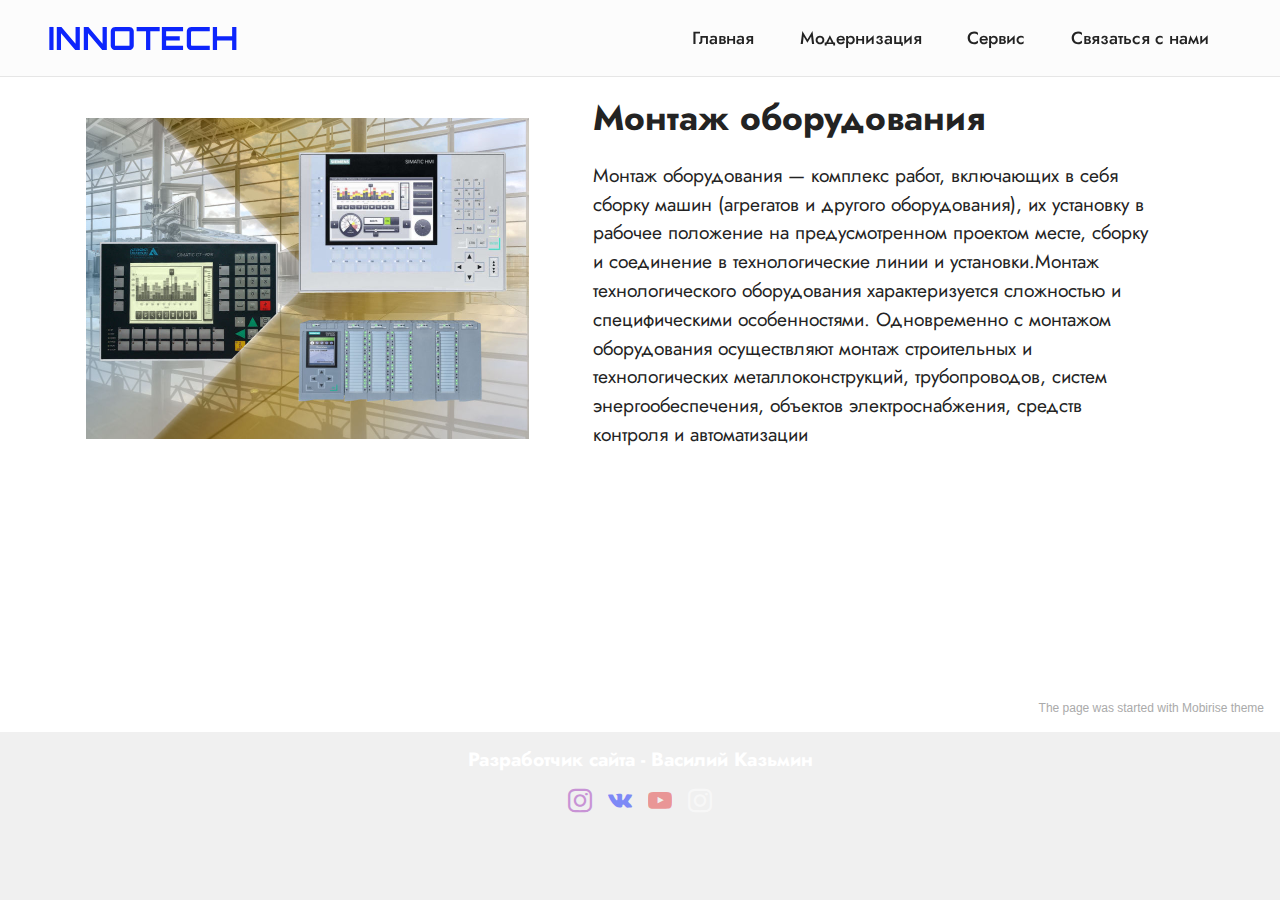
<file: page3.html>
<!DOCTYPE html>
<html  >
<head>
  <!-- Site made with Mobirise Website Builder v5.3.0, https://mobirise.com -->
  <meta charset="UTF-8">
  <meta http-equiv="X-UA-Compatible" content="IE=edge">
  <meta name="generator" content="Mobirise v5.3.0, mobirise.com">
  <meta name="viewport" content="width=device-width, initial-scale=1, minimum-scale=1">
  <link rel="shortcut icon" href="assets/images/mbr-3-121x121.png" type="image/x-icon">
  <meta name="description" content="">
  
  
  <title>Наша работа</title>
  <link rel="stylesheet" href="assets/tether/tether.min.css">
  <link rel="stylesheet" href="assets/bootstrap/css/bootstrap.min.css">
  <link rel="stylesheet" href="assets/bootstrap/css/bootstrap-grid.min.css">
  <link rel="stylesheet" href="assets/bootstrap/css/bootstrap-reboot.min.css">
  <link rel="stylesheet" href="assets/animatecss/animate.css">
  <link rel="stylesheet" href="assets/dropdown/css/style.css">
  <link rel="stylesheet" href="assets/socicon/css/styles.css">
  <link rel="stylesheet" href="assets/theme/css/style.css">
  <link href="assets/fonts/style.css" rel="stylesheet">
  <link rel="preload" as="style" href="assets/mobirise/css/mbr-additional.css"><link rel="stylesheet" href="assets/mobirise/css/mbr-additional.css" type="text/css">
  
  
  
  
</head>
<body>
  
  <section class="menu cid-s48OLK6784" once="menu" id="menu1-1h">
    
    <nav class="navbar navbar-dropdown navbar-fixed-top navbar-expand-lg">
        <div class="container-fluid">
            <div class="navbar-brand">
                
                <span class="navbar-caption-wrap"><a class="navbar-caption text-danger text-primary display-1" href="index.html#top">INNOTECH</a></span>
            </div>
            <button class="navbar-toggler" type="button" data-toggle="collapse" data-target="#navbarSupportedContent" aria-controls="navbarNavAltMarkup" aria-expanded="false" aria-label="Toggle navigation">
                <div class="hamburger">
                    <span></span>
                    <span></span>
                    <span></span>
                    <span></span>
                </div>
            </button>
            <div class="collapse navbar-collapse" id="navbarSupportedContent">
                <ul class="navbar-nav nav-dropdown nav-right" data-app-modern-menu="true"><li class="nav-item"><a class="nav-link link text-black text-primary display-4" href="index.html">Главная</a></li><li class="nav-item"><a class="nav-link link text-black text-primary display-4" href="page2.html">Модернизация</a></li><li class="nav-item"><a class="nav-link link text-black text-primary display-4" href="page1.html">Сервис</a></li>
                    <li class="nav-item"><a class="nav-link link text-black text-primary display-4" href="index.html#form5-1r">Связаться с нами</a></li></ul>
                
                
            </div>
        </div>
    </nav>

</section>

<section class="image1 cid-ssQlQgbQK3" id="image1-2i">
    

    

    <div class="container">
        <div class="row align-items-center">
            <div class="col-12 col-lg-5">
                <div class="image-wrapper">
                    <img src="assets/images/hmi3-886x641.jpg" alt="Mobirise">
                    
                </div>
            </div>
            <div class="col-12 col-lg">
                <div class="text-wrapper">
                    <h3 class="mbr-section-title mbr-fonts-style mb-3 display-5"><strong>Монтаж оборудования</strong></h3>
                    <p class="mbr-text mbr-fonts-style display-7">
                        Монтаж оборудования — комплекс работ, включающих в себя сборку машин (агрегатов и другого оборудования), их установку в рабочее положение на предусмотренном проектом месте, сборку и соединение в технологические линии и установки.Монтаж технологического оборудования характеризуется сложностью и специфическими особенностями. Одновременно с монтажом оборудования осуществляют монтаж строительных и технологических металлоконструкций, трубопроводов, систем энергообеспечения, объектов электроснабжения, средств контроля и автоматизации</p>
                </div>
            </div>
        </div>
    </div>
</section>

<section class="footer3 cid-s48P1Icc8J mbr-reveal" once="footers" id="footer3-1i">

    

    

    <div class="container-fluid">
        <div class="media-container-row align-center mbr-white">
            <div class="row row-links">
                <ul class="foot-menu">
                    
                    
                    
                    
                    
                <li class="foot-menu-item mbr-fonts-style display-7"><strong>Разработчик сайта - Василий Казьмин</strong></li></ul>
            </div>
            <div class="row social-row">
                <div class="social-list align-right pb-2">
                    
                    
                    
                    
                    
                    
                <div class="soc-item">
                        <a href="https://twitter.com/mobirise" target="_blank">
                            <span class="mbr-iconfont mbr-iconfont-social socicon-instagram socicon" style="color: rgb(162, 56, 188); fill: rgb(162, 56, 188);"></span>
                        </a>
                    </div><div class="soc-item">
                        <a href="https://www.facebook.com/pages/Mobirise/1616226671953247" target="_blank">
                            <span class="mbr-iconfont mbr-iconfont-social socicon-vkontakte socicon" style="color: rgb(13, 37, 252); fill: rgb(13, 37, 252);"></span>
                        </a>
                    </div><div class="soc-item">
                        <a href="https://www.youtube.com/c/mobirise" target="_blank">
                            <span class="mbr-iconfont mbr-iconfont-social socicon-youtube socicon" style="color: rgb(228, 63, 63); fill: rgb(228, 63, 63);"></span>
                        </a>
                    </div><div class="soc-item">
                        <a href="https://instagram.com/mobirise" target="_blank">
                            <span class="mbr-iconfont mbr-iconfont-social socicon-instagram socicon"></span>
                        </a>
                    </div></div>
            </div>
            <div class="row row-copirayt">
                <p class="mbr-text mb-0 mbr-fonts-style mbr-white align-center display-7">Россия, 344064, г.Ростов-на-Дону, ул. Вавилова, д. 57/104, офис 7. Тел: +7 928 279-79-52, email: info@innotech.pro | © 2015-2021 ООО "Иннотех". Все права защищены.
                </p>
            </div>
        </div>
    </div>
</section><section style="background-color: #fff; font-family: -apple-system, BlinkMacSystemFont, 'Segoe UI', 'Roboto', 'Helvetica Neue', Arial, sans-serif; color:#aaa; font-size:12px; padding: 0; align-items: center; display: flex;"><a href="https://mobirise.site/l" style="flex: 1 1; height: 3rem; padding-left: 1rem;"></a><p style="flex: 0 0 auto; margin:0; padding-right:1rem;"><a href="https://mobirise.site/r" style="color:#aaa;">The page</a> was started with Mobirise theme</p></section><script src="assets/web/assets/jquery/jquery.min.js"></script>  <script src="assets/popper/popper.min.js"></script>  <script src="assets/tether/tether.min.js"></script>  <script src="assets/bootstrap/js/bootstrap.min.js"></script>  <script src="assets/smoothscroll/smooth-scroll.js"></script>  <script src="assets/viewportchecker/jquery.viewportchecker.js"></script>  <script src="assets/dropdown/js/nav-dropdown.js"></script>  <script src="assets/dropdown/js/navbar-dropdown.js"></script>  <script src="assets/touchswipe/jquery.touch-swipe.min.js"></script>  <script src="assets/theme/js/script.js"></script>  
  
  
  <input name="animation" type="hidden">
  </body>
</html>
</file>
<file: assets/dropdown/css/style.css>
.navbar-dropdown {
  left: 0;
  padding: 0;
  position: absolute;
  right: 0;
  top: 0;
  transition: all 0.45s ease;
  z-index: 1030;
  background: #282828; }
  .navbar-dropdown .navbar-logo {
    margin-right: 0.8rem;
    transition: margin 0.3s ease-in-out;
    vertical-align: middle; }
    .navbar-dropdown .navbar-logo img {
      height: 3.125rem;
      transition: all 0.3s ease-in-out; }
    .navbar-dropdown .navbar-logo.mbr-iconfont {
      font-size: 3.125rem;
      line-height: 3.125rem; }
  .navbar-dropdown .navbar-caption {
    font-weight: 700;
    white-space: normal;
    vertical-align: -4px;
    line-height: 3.125rem !important; }
    .navbar-dropdown .navbar-caption, .navbar-dropdown .navbar-caption:hover {
      color: inherit;
      text-decoration: none; }
  .navbar-dropdown .mbr-iconfont + .navbar-caption {
    vertical-align: -1px; }
  .navbar-dropdown.navbar-fixed-top {
    position: fixed; }
  .navbar-dropdown .navbar-brand span {
    vertical-align: -4px; }
  .navbar-dropdown.bg-color.transparent {
    background: none; }
  .navbar-dropdown.navbar-short .navbar-brand {
    padding: 0.625rem 0; }
    .navbar-dropdown.navbar-short .navbar-brand span {
      vertical-align: -1px; }
  .navbar-dropdown.navbar-short .navbar-caption {
    line-height: 2.375rem !important;
    vertical-align: -2px; }
  .navbar-dropdown.navbar-short .navbar-logo {
    margin-right: 0.5rem; }
    .navbar-dropdown.navbar-short .navbar-logo img {
      height: 2.375rem; }
    .navbar-dropdown.navbar-short .navbar-logo.mbr-iconfont {
      font-size: 2.375rem;
      line-height: 2.375rem; }
  .navbar-dropdown.navbar-short .mbr-table-cell {
    height: 3.625rem; }
  .navbar-dropdown .navbar-close {
    left: 0.6875rem;
    position: fixed;
    top: 0.75rem;
    z-index: 1000; }
  .navbar-dropdown .hamburger-icon {
    content: "";
    display: inline-block;
    vertical-align: middle;
    width: 16px;
    -webkit-box-shadow: 0 -6px 0 1px #282828,0 0 0 1px #282828,0 6px 0 1px #282828;
    -moz-box-shadow: 0 -6px 0 1px #282828,0 0 0 1px #282828,0 6px 0 1px #282828;
    box-shadow: 0 -6px 0 1px #282828,0 0 0 1px #282828,0 6px 0 1px #282828; }

.dropdown-menu .dropdown-toggle[data-toggle="dropdown-submenu"]::after {
  border-bottom: 0.35em solid transparent;
  border-left: 0.35em solid;
  border-right: 0;
  border-top: 0.35em solid transparent;
  margin-left: 0.3rem; }

.dropdown-menu .dropdown-item:focus {
  outline: 0; }

.nav-dropdown {
  font-size: 0.75rem;
  font-weight: 500;
  height: auto !important; }
  .nav-dropdown .nav-btn {
    padding-left: 1rem; }
  .nav-dropdown .link {
    margin: .667em 1.667em;
    font-weight: 500;
    padding: 0;
    transition: color .2s ease-in-out; }
    .nav-dropdown .link.dropdown-toggle {
      margin-right: 2.583em; }
      .nav-dropdown .link.dropdown-toggle::after {
        margin-left: .25rem;
        border-top: 0.35em solid;
        border-right: 0.35em solid transparent;
        border-left: 0.35em solid transparent;
        border-bottom: 0; }
      .nav-dropdown .link.dropdown-toggle[aria-expanded="true"] {
        margin: 0;
        padding: 0.667em 3.263em  0.667em 1.667em; }
  .nav-dropdown .link::after,
  .nav-dropdown .dropdown-item::after {
    color: inherit; }
  .nav-dropdown .btn {
    font-size: 0.75rem;
    font-weight: 700;
    letter-spacing: 0;
    margin-bottom: 0;
    padding-left: 1.25rem;
    padding-right: 1.25rem; }
  .nav-dropdown .dropdown-menu {
    border-radius: 0;
    border: 0;
    left: 0;
    margin: 0;
    padding-bottom: 1.25rem;
    padding-top: 1.25rem;
    position: relative; }
  .nav-dropdown .dropdown-submenu {
    margin-left: 0.125rem;
    top: 0; }
  .nav-dropdown .dropdown-item {
    font-weight: 500;
    line-height: 2;
    padding: 0.3846em 4.615em 0.3846em 1.5385em;
    position: relative;
    transition: color .2s ease-in-out, background-color .2s ease-in-out; }
    .nav-dropdown .dropdown-item::after {
      margin-top: -0.3077em;
      position: absolute;
      right: 1.1538em;
      top: 50%; }
    .nav-dropdown .dropdown-item:focus, .nav-dropdown .dropdown-item:hover {
      background: none; }

@media (max-width: 767px) {
  .nav-dropdown.navbar-toggleable-sm {
    bottom: 0;
    display: none;
    left: 0;
    overflow-x: hidden;
    position: fixed;
    top: 0;
    transform: translateX(-100%);
    -ms-transform: translateX(-100%);
    -webkit-transform: translateX(-100%);
    width: 18.75rem;
    z-index: 999; } }
.nav-dropdown.navbar-toggleable-xl {
  bottom: 0;
  display: none;
  left: 0;
  overflow-x: hidden;
  position: fixed;
  top: 0;
  transform: translateX(-100%);
  -ms-transform: translateX(-100%);
  -webkit-transform: translateX(-100%);
  width: 18.75rem;
  z-index: 999; }

.nav-dropdown-sm {
  display: block !important;
  overflow-x: hidden;
  overflow: auto;
  padding-top: 3.875rem; }
  .nav-dropdown-sm::after {
    content: "";
    display: block;
    height: 3rem;
    width: 100%; }
  .nav-dropdown-sm.collapse.in ~ .navbar-close {
    display: block !important; }
  .nav-dropdown-sm.collapsing, .nav-dropdown-sm.collapse.in {
    transform: translateX(0);
    -ms-transform: translateX(0);
    -webkit-transform: translateX(0);
    transition: all 0.25s ease-out;
    -webkit-transition: all 0.25s ease-out;
    background: #282828; }
  .nav-dropdown-sm.collapsing[aria-expanded="false"] {
    transform: translateX(-100%);
    -ms-transform: translateX(-100%);
    -webkit-transform: translateX(-100%); }
  .nav-dropdown-sm .nav-item {
    display: block;
    margin-left: 0 !important;
    padding-left: 0; }
  .nav-dropdown-sm .link,
  .nav-dropdown-sm .dropdown-item {
    border-top: 1px dotted rgba(255, 255, 255, 0.1);
    font-size: 0.8125rem;
    line-height: 1.6;
    margin: 0 !important;
    padding: 0.875rem 2.4rem 0.875rem 1.5625rem !important;
    position: relative;
    white-space: normal; }
    .nav-dropdown-sm .link:focus, .nav-dropdown-sm .link:hover,
    .nav-dropdown-sm .dropdown-item:focus,
    .nav-dropdown-sm .dropdown-item:hover {
      background: rgba(0, 0, 0, 0.2) !important;
      color: #c0a375; }
  .nav-dropdown-sm .nav-btn {
    position: relative;
    padding: 1.5625rem 1.5625rem 0 1.5625rem; }
    .nav-dropdown-sm .nav-btn::before {
      border-top: 1px dotted rgba(255, 255, 255, 0.1);
      content: "";
      left: 0;
      position: absolute;
      top: 0;
      width: 100%; }
    .nav-dropdown-sm .nav-btn + .nav-btn {
      padding-top: 0.625rem; }
      .nav-dropdown-sm .nav-btn + .nav-btn::before {
        display: none; }
  .nav-dropdown-sm .btn {
    padding: 0.625rem 0; }
  .nav-dropdown-sm .dropdown-toggle[data-toggle="dropdown-submenu"]::after {
    margin-left: .25rem;
    border-top: 0.35em solid;
    border-right: 0.35em solid transparent;
    border-left: 0.35em solid transparent;
    border-bottom: 0; }
  .nav-dropdown-sm .dropdown-toggle[data-toggle="dropdown-submenu"][aria-expanded="true"]::after {
    border-top: 0;
    border-right: 0.35em solid transparent;
    border-left: 0.35em solid transparent;
    border-bottom: 0.35em solid; }
  .nav-dropdown-sm .dropdown-menu {
    margin: 0;
    padding: 0;
    position: relative;
    top: 0;
    left: 0;
    width: 100%;
    border: 0;
    float: none;
    border-radius: 0;
    background: none; }
  .nav-dropdown-sm .dropdown-submenu {
    left: 100%;
    margin-left: 0.125rem;
    margin-top: -1.25rem;
    top: 0; }

.navbar-toggleable-sm .nav-dropdown .dropdown-menu {
  position: absolute; }

.navbar-toggleable-sm .nav-dropdown .dropdown-submenu {
  left: 100%;
  margin-left: 0.125rem;
  margin-top: -1.25rem;
  top: 0; }

.navbar-toggleable-sm.opened .nav-dropdown .dropdown-menu {
  position: relative; }

.navbar-toggleable-sm.opened .nav-dropdown .dropdown-submenu {
  left: 0;
  margin-left: 00rem;
  margin-top: 0rem;
  top: 0; }

.is-builder .nav-dropdown.collapsing {
  transition: none !important; }

/*# sourceMappingURL=style.css.map */
</file>
<file: assets/socicon/css/styles.css>
@charset "UTF-8";

@font-face {
  font-family: 'Socicon';
  src:  url('../fonts/socicon.eot');
  src:  url('../fonts/socicon.eot?#iefix') format('embedded-opentype'),
    url('../fonts/socicon.woff2') format('woff2'),
    url('../fonts/socicon.ttf') format('truetype'),
    url('../fonts/socicon.woff') format('woff'),
    url('../fonts/socicon.svg#socicon') format('svg');
  font-weight: normal;
  font-style: normal;
  font-display: swap;
}

[data-icon]:before {
  font-family: "socicon" !important;
  content: attr(data-icon);
  font-style: normal !important;
  font-weight: normal !important;
  font-variant: normal !important;
  text-transform: none !important;
  speak: none;
  line-height: 1;
  -webkit-font-smoothing: antialiased;
  -moz-osx-font-smoothing: grayscale;
}

[class^="socicon-"], [class*=" socicon-"] {
  /* use !important to prevent issues with browser extensions that change fonts */
  font-family: 'Socicon' !important;
  speak: none;
  font-style: normal;
  font-weight: normal;
  font-variant: normal;
  text-transform: none;
  line-height: 1;

  /* Better Font Rendering =========== */
  -webkit-font-smoothing: antialiased;
  -moz-osx-font-smoothing: grayscale;
}

.socicon-eitaa:before {
  content: "\e97c";
}
.socicon-soroush:before {
  content: "\e97d";
}
.socicon-bale:before {
  content: "\e97e";
}
.socicon-zazzle:before {
  content: "\e97b";
}
.socicon-society6:before {
  content: "\e97a";
}
.socicon-redbubble:before {
  content: "\e979";
}
.socicon-avvo:before {
  content: "\e978";
}
.socicon-stitcher:before {
  content: "\e977";
}
.socicon-googlehangouts:before {
  content: "\e974";
}
.socicon-dlive:before {
  content: "\e975";
}
.socicon-vsco:before {
  content: "\e976";
}
.socicon-flipboard:before {
  content: "\e973";
}
.socicon-ubuntu:before {
  content: "\e958";
}
.socicon-artstation:before {
  content: "\e959";
}
.socicon-invision:before {
  content: "\e95a";
}
.socicon-torial:before {
  content: "\e95b";
}
.socicon-collectorz:before {
  content: "\e95c";
}
.socicon-seenthis:before {
  content: "\e95d";
}
.socicon-googleplaymusic:before {
  content: "\e95e";
}
.socicon-debian:before {
  content: "\e95f";
}
.socicon-filmfreeway:before {
  content: "\e960";
}
.socicon-gnome:before {
  content: "\e961";
}
.socicon-itchio:before {
  content: "\e962";
}
.socicon-jamendo:before {
  content: "\e963";
}
.socicon-mix:before {
  content: "\e964";
}
.socicon-sharepoint:before {
  content: "\e965";
}
.socicon-tinder:before {
  content: "\e966";
}
.socicon-windguru:before {
  content: "\e967";
}
.socicon-cdbaby:before {
  content: "\e968";
}
.socicon-elementaryos:before {
  content: "\e969";
}
.socicon-stage32:before {
  content: "\e96a";
}
.socicon-tiktok:before {
  content: "\e96b";
}
.socicon-gitter:before {
  content: "\e96c";
}
.socicon-letterboxd:before {
  content: "\e96d";
}
.socicon-threema:before {
  content: "\e96e";
}
.socicon-splice:before {
  content: "\e96f";
}
.socicon-metapop:before {
  content: "\e970";
}
.socicon-naver:before {
  content: "\e971";
}
.socicon-remote:before {
  content: "\e972";
}
.socicon-internet:before {
  content: "\e957";
}
.socicon-moddb:before {
  content: "\e94b";
}
.socicon-indiedb:before {
  content: "\e94c";
}
.socicon-traxsource:before {
  content: "\e94d";
}
.socicon-gamefor:before {
  content: "\e94e";
}
.socicon-pixiv:before {
  content: "\e94f";
}
.socicon-myanimelist:before {
  content: "\e950";
}
.socicon-blackberry:before {
  content: "\e951";
}
.socicon-wickr:before {
  content: "\e952";
}
.socicon-spip:before {
  content: "\e953";
}
.socicon-napster:before {
  content: "\e954";
}
.socicon-beatport:before {
  content: "\e955";
}
.socicon-hackerone:before {
  content: "\e956";
}
.socicon-hackernews:before {
  content: "\e946";
}
.socicon-smashwords:before {
  content: "\e947";
}
.socicon-kobo:before {
  content: "\e948";
}
.socicon-bookbub:before {
  content: "\e949";
}
.socicon-mailru:before {
  content: "\e94a";
}
.socicon-gitlab:before {
  content: "\e945";
}
.socicon-instructables:before {
  content: "\e944";
}
.socicon-portfolio:before {
  content: "\e943";
}
.socicon-codered:before {
  content: "\e940";
}
.socicon-origin:before {
  content: "\e941";
}
.socicon-nextdoor:before {
  content: "\e942";
}
.socicon-udemy:before {
  content: "\e93f";
}
.socicon-livemaster:before {
  content: "\e93e";
}
.socicon-crunchbase:before {
  content: "\e93b";
}
.socicon-homefy:before {
  content: "\e93c";
}
.socicon-calendly:before {
  content: "\e93d";
}
.socicon-realtor:before {
  content: "\e90f";
}
.socicon-tidal:before {
  content: "\e910";
}
.socicon-qobuz:before {
  content: "\e911";
}
.socicon-natgeo:before {
  content: "\e912";
}
.socicon-mastodon:before {
  content: "\e913";
}
.socicon-unsplash:before {
  content: "\e914";
}
.socicon-homeadvisor:before {
  content: "\e915";
}
.socicon-angieslist:before {
  content: "\e916";
}
.socicon-codepen:before {
  content: "\e917";
}
.socicon-slack:before {
  content: "\e918";
}
.socicon-openaigym:before {
  content: "\e919";
}
.socicon-logmein:before {
  content: "\e91a";
}
.socicon-fiverr:before {
  content: "\e91b";
}
.socicon-gotomeeting:before {
  content: "\e91c";
}
.socicon-aliexpress:before {
  content: "\e91d";
}
.socicon-guru:before {
  content: "\e91e";
}
.socicon-appstore:before {
  content: "\e91f";
}
.socicon-homes:before {
  content: "\e920";
}
.socicon-zoom:before {
  content: "\e921";
}
.socicon-alibaba:before {
  content: "\e922";
}
.socicon-craigslist:before {
  content: "\e923";
}
.socicon-wix:before {
  content: "\e924";
}
.socicon-redfin:before {
  content: "\e925";
}
.socicon-googlecalendar:before {
  content: "\e926";
}
.socicon-shopify:before {
  content: "\e927";
}
.socicon-freelancer:before {
  content: "\e928";
}
.socicon-seedrs:before {
  content: "\e929";
}
.socicon-bing:before {
  content: "\e92a";
}
.socicon-doodle:before {
  content: "\e92b";
}
.socicon-bonanza:before {
  content: "\e92c";
}
.socicon-squarespace:before {
  content: "\e92d";
}
.socicon-toptal:before {
  content: "\e92e";
}
.socicon-gust:before {
  content: "\e92f";
}
.socicon-ask:before {
  content: "\e930";
}
.socicon-trulia:before {
  content: "\e931";
}
.socicon-loomly:before {
  content: "\e932";
}
.socicon-ghost:before {
  content: "\e933";
}
.socicon-upwork:before {
  content: "\e934";
}
.socicon-fundable:before {
  content: "\e935";
}
.socicon-booking:before {
  content: "\e936";
}
.socicon-googlemaps:before {
  content: "\e937";
}
.socicon-zillow:before {
  content: "\e938";
}
.socicon-niconico:before {
  content: "\e939";
}
.socicon-toneden:before {
  content: "\e93a";
}
.socicon-augment:before {
  content: "\e908";
}
.socicon-bitbucket:before {
  content: "\e909";
}
.socicon-fyuse:before {
  content: "\e90a";
}
.socicon-yt-gaming:before {
  content: "\e90b";
}
.socicon-sketchfab:before {
  content: "\e90c";
}
.socicon-mobcrush:before {
  content: "\e90d";
}
.socicon-microsoft:before {
  content: "\e90e";
}
.socicon-pandora:before {
  content: "\e907";
}
.socicon-messenger:before {
  content: "\e906";
}
.socicon-gamewisp:before {
  content: "\e905";
}
.socicon-bloglovin:before {
  content: "\e904";
}
.socicon-tunein:before {
  content: "\e903";
}
.socicon-gamejolt:before {
  content: "\e901";
}
.socicon-trello:before {
  content: "\e902";
}
.socicon-spreadshirt:before {
  content: "\e900";
}
.socicon-500px:before {
  content: "\e000";
}
.socicon-8tracks:before {
  content: "\e001";
}
.socicon-airbnb:before {
  content: "\e002";
}
.socicon-alliance:before {
  content: "\e003";
}
.socicon-amazon:before {
  content: "\e004";
}
.socicon-amplement:before {
  content: "\e005";
}
.socicon-android:before {
  content: "\e006";
}
.socicon-angellist:before {
  content: "\e007";
}
.socicon-apple:before {
  content: "\e008";
}
.socicon-appnet:before {
  content: "\e009";
}
.socicon-baidu:before {
  content: "\e00a";
}
.socicon-bandcamp:before {
  content: "\e00b";
}
.socicon-battlenet:before {
  content: "\e00c";
}
.socicon-mixer:before {
  content: "\e00d";
}
.socicon-bebee:before {
  content: "\e00e";
}
.socicon-bebo:before {
  content: "\e00f";
}
.socicon-behance:before {
  content: "\e010";
}
.socicon-blizzard:before {
  content: "\e011";
}
.socicon-blogger:before {
  content: "\e012";
}
.socicon-buffer:before {
  content: "\e013";
}
.socicon-chrome:before {
  content: "\e014";
}
.socicon-coderwall:before {
  content: "\e015";
}
.socicon-curse:before {
  content: "\e016";
}
.socicon-dailymotion:before {
  content: "\e017";
}
.socicon-deezer:before {
  content: "\e018";
}
.socicon-delicious:before {
  content: "\e019";
}
.socicon-deviantart:before {
  content: "\e01a";
}
.socicon-diablo:before {
  content: "\e01b";
}
.socicon-digg:before {
  content: "\e01c";
}
.socicon-discord:before {
  content: "\e01d";
}
.socicon-disqus:before {
  content: "\e01e";
}
.socicon-douban:before {
  content: "\e01f";
}
.socicon-draugiem:before {
  content: "\e020";
}
.socicon-dribbble:before {
  content: "\e021";
}
.socicon-drupal:before {
  content: "\e022";
}
.socicon-ebay:before {
  content: "\e023";
}
.socicon-ello:before {
  content: "\e024";
}
.socicon-endomodo:before {
  content: "\e025";
}
.socicon-envato:before {
  content: "\e026";
}
.socicon-etsy:before {
  content: "\e027";
}
.socicon-facebook:before {
  content: "\e028";
}
.socicon-feedburner:before {
  content: "\e029";
}
.socicon-filmweb:before {
  content: "\e02a";
}
.socicon-firefox:before {
  content: "\e02b";
}
.socicon-flattr:before {
  content: "\e02c";
}
.socicon-flickr:before {
  content: "\e02d";
}
.socicon-formulr:before {
  content: "\e02e";
}
.socicon-forrst:before {
  content: "\e02f";
}
.socicon-foursquare:before {
  content: "\e030";
}
.socicon-friendfeed:before {
  content: "\e031";
}
.socicon-github:before {
  content: "\e032";
}
.socicon-goodreads:before {
  content: "\e033";
}
.socicon-google:before {
  content: "\e034";
}
.socicon-googlescholar:before {
  content: "\e035";
}
.socicon-googlegroups:before {
  content: "\e036";
}
.socicon-googlephotos:before {
  content: "\e037";
}
.socicon-googleplus:before {
  content: "\e038";
}
.socicon-grooveshark:before {
  content: "\e039";
}
.socicon-hackerrank:before {
  content: "\e03a";
}
.socicon-hearthstone:before {
  content: "\e03b";
}
.socicon-hellocoton:before {
  content: "\e03c";
}
.socicon-heroes:before {
  content: "\e03d";
}
.socicon-smashcast:before {
  content: "\e03e";
}
.socicon-horde:before {
  content: "\e03f";
}
.socicon-houzz:before {
  content: "\e040";
}
.socicon-icq:before {
  content: "\e041";
}
.socicon-identica:before {
  content: "\e042";
}
.socicon-imdb:before {
  content: "\e043";
}
.socicon-instagram:before {
  content: "\e044";
}
.socicon-issuu:before {
  content: "\e045";
}
.socicon-istock:before {
  content: "\e046";
}
.socicon-itunes:before {
  content: "\e047";
}
.socicon-keybase:before {
  content: "\e048";
}
.socicon-lanyrd:before {
  content: "\e049";
}
.socicon-lastfm:before {
  content: "\e04a";
}
.socicon-line:before {
  content: "\e04b";
}
.socicon-linkedin:before {
  content: "\e04c";
}
.socicon-livejournal:before {
  content: "\e04d";
}
.socicon-lyft:before {
  content: "\e04e";
}
.socicon-macos:before {
  content: "\e04f";
}
.socicon-mail:before {
  content: "\e050";
}
.socicon-medium:before {
  content: "\e051";
}
.socicon-meetup:before {
  content: "\e052";
}
.socicon-mixcloud:before {
  content: "\e053";
}
.socicon-modelmayhem:before {
  content: "\e054";
}
.socicon-mumble:before {
  content: "\e055";
}
.socicon-myspace:before {
  content: "\e056";
}
.socicon-newsvine:before {
  content: "\e057";
}
.socicon-nintendo:before {
  content: "\e058";
}
.socicon-npm:before {
  content: "\e059";
}
.socicon-odnoklassniki:before {
  content: "\e05a";
}
.socicon-openid:before {
  content: "\e05b";
}
.socicon-opera:before {
  content: "\e05c";
}
.socicon-outlook:before {
  content: "\e05d";
}
.socicon-overwatch:before {
  content: "\e05e";
}
.socicon-patreon:before {
  content: "\e05f";
}
.socicon-paypal:before {
  content: "\e060";
}
.socicon-periscope:before {
  content: "\e061";
}
.socicon-persona:before {
  content: "\e062";
}
.socicon-pinterest:before {
  content: "\e063";
}
.socicon-play:before {
  content: "\e064";
}
.socicon-player:before {
  content: "\e065";
}
.socicon-playstation:before {
  content: "\e066";
}
.socicon-pocket:before {
  content: "\e067";
}
.socicon-qq:before {
  content: "\e068";
}
.socicon-quora:before {
  content: "\e069";
}
.socicon-raidcall:before {
  content: "\e06a";
}
.socicon-ravelry:before {
  content: "\e06b";
}
.socicon-reddit:before {
  content: "\e06c";
}
.socicon-renren:before {
  content: "\e06d";
}
.socicon-researchgate:before {
  content: "\e06e";
}
.socicon-residentadvisor:before {
  content: "\e06f";
}
.socicon-reverbnation:before {
  content: "\e070";
}
.socicon-rss:before {
  content: "\e071";
}
.socicon-sharethis:before {
  content: "\e072";
}
.socicon-skype:before {
  content: "\e073";
}
.socicon-slideshare:before {
  content: "\e074";
}
.socicon-smugmug:before {
  content: "\e075";
}
.socicon-snapchat:before {
  content: "\e076";
}
.socicon-songkick:before {
  content: "\e077";
}
.socicon-soundcloud:before {
  content: "\e078";
}
.socicon-spotify:before {
  content: "\e079";
}
.socicon-stackexchange:before {
  content: "\e07a";
}
.socicon-stackoverflow:before {
  content: "\e07b";
}
.socicon-starcraft:before {
  content: "\e07c";
}
.socicon-stayfriends:before {
  content: "\e07d";
}
.socicon-steam:before {
  content: "\e07e";
}
.socicon-storehouse:before {
  content: "\e07f";
}
.socicon-strava:before {
  content: "\e080";
}
.socicon-streamjar:before {
  content: "\e081";
}
.socicon-stumbleupon:before {
  content: "\e082";
}
.socicon-swarm:before {
  content: "\e083";
}
.socicon-teamspeak:before {
  content: "\e084";
}
.socicon-teamviewer:before {
  content: "\e085";
}
.socicon-technorati:before {
  content: "\e086";
}
.socicon-telegram:before {
  content: "\e087";
}
.socicon-tripadvisor:before {
  content: "\e088";
}
.socicon-tripit:before {
  content: "\e089";
}
.socicon-triplej:before {
  content: "\e08a";
}
.socicon-tumblr:before {
  content: "\e08b";
}
.socicon-twitch:before {
  content: "\e08c";
}
.socicon-twitter:before {
  content: "\e08d";
}
.socicon-uber:before {
  content: "\e08e";
}
.socicon-ventrilo:before {
  content: "\e08f";
}
.socicon-viadeo:before {
  content: "\e090";
}
.socicon-viber:before {
  content: "\e091";
}
.socicon-viewbug:before {
  content: "\e092";
}
.socicon-vimeo:before {
  content: "\e093";
}
.socicon-vine:before {
  content: "\e094";
}
.socicon-vkontakte:before {
  content: "\e095";
}
.socicon-warcraft:before {
  content: "\e096";
}
.socicon-wechat:before {
  content: "\e097";
}
.socicon-weibo:before {
  content: "\e098";
}
.socicon-whatsapp:before {
  content: "\e099";
}
.socicon-wikipedia:before {
  content: "\e09a";
}
.socicon-windows:before {
  content: "\e09b";
}
.socicon-wordpress:before {
  content: "\e09c";
}
.socicon-wykop:before {
  content: "\e09d";
}
.socicon-xbox:before {
  content: "\e09e";
}
.socicon-xing:before {
  content: "\e09f";
}
.socicon-yahoo:before {
  content: "\e0a0";
}
.socicon-yammer:before {
  content: "\e0a1";
}
.socicon-yandex:before {
  content: "\e0a2";
}
.socicon-yelp:before {
  content: "\e0a3";
}
.socicon-younow:before {
  content: "\e0a4";
}
.socicon-youtube:before {
  content: "\e0a5";
}
.socicon-zapier:before {
  content: "\e0a6";
}
.socicon-zerply:before {
  content: "\e0a7";
}
.socicon-zomato:before {
  content: "\e0a8";
}
.socicon-zynga:before {
  content: "\e0a9";
}
</file>
<file: assets/theme/css/style.css>
@charset "UTF-8";
section {
  background-color: #ffffff;
}

body {
  font-style: normal;
  line-height: 1.5;
  font-weight: 400;
  color: #232323;
  position: relative;
}

section,
.container,
.container-fluid {
  position: relative;
  word-wrap: break-word;
}

a.mbr-iconfont:hover {
  text-decoration: none;
}

.article .lead p,
.article .lead ul,
.article .lead ol,
.article .lead pre,
.article .lead blockquote {
  margin-bottom: 0;
}

a {
  font-style: normal;
  font-weight: 400;
  cursor: pointer;
}
a, a:hover {
  text-decoration: none;
}

.mbr-section-title {
  font-style: normal;
  line-height: 1.3;
}

.mbr-section-subtitle {
  line-height: 1.3;
}

.mbr-text {
  font-style: normal;
  line-height: 1.7;
}

h1,
h2,
h3,
h4,
h5,
h6,
.display-1,
.display-2,
.display-4,
.display-5,
.display-7,
span,
p,
a {
  line-height: 1;
  word-break: break-word;
  word-wrap: break-word;
  font-weight: 400;
}

b,
strong {
  font-weight: bold;
}

input:-webkit-autofill, input:-webkit-autofill:hover, input:-webkit-autofill:focus, input:-webkit-autofill:active {
  transition-delay: 9999s;
  -webkit-transition-property: background-color, color;
  transition-property: background-color, color;
}

textarea[type=hidden] {
  display: none;
}

section {
  background-position: 50% 50%;
  background-repeat: no-repeat;
  background-size: cover;
}
section .mbr-background-video,
section .mbr-background-video-preview {
  position: absolute;
  bottom: 0;
  left: 0;
  right: 0;
  top: 0;
}

.hidden {
  visibility: hidden;
}

.mbr-z-index20 {
  z-index: 20;
}

/*! Base colors */
.mbr-white {
  color: #ffffff;
}

.mbr-black {
  color: #111111;
}

.mbr-bg-white {
  background-color: #ffffff;
}

.mbr-bg-black {
  background-color: #000000;
}

/*! Text-aligns */
.align-left {
  text-align: left;
}

.align-center {
  text-align: center;
}

.align-right {
  text-align: right;
}

/*! Font-weight  */
.mbr-light {
  font-weight: 300;
}

.mbr-regular {
  font-weight: 400;
}

.mbr-semibold {
  font-weight: 500;
}

.mbr-bold {
  font-weight: 700;
}

/*! Media  */
.media-content {
  flex-basis: 100%;
}

.media-container-row {
  display: flex;
  flex-direction: row;
  flex-wrap: wrap;
  justify-content: center;
  align-content: center;
  align-items: start;
}
.media-container-row .media-size-item {
  width: 400px;
}

.media-container-column {
  display: flex;
  flex-direction: column;
  flex-wrap: wrap;
  justify-content: center;
  align-content: center;
  align-items: stretch;
}
.media-container-column > * {
  width: 100%;
}

@media (min-width: 992px) {
  .media-container-row {
    flex-wrap: nowrap;
  }
}
figure {
  margin-bottom: 0;
  overflow: hidden;
}

figure[mbr-media-size] {
  transition: width 0.1s;
}

img,
iframe {
  display: block;
  width: 100%;
}

.card {
  background-color: transparent;
  border: none;
}

.card-box {
  width: 100%;
}

.card-img {
  text-align: center;
  flex-shrink: 0;
  -webkit-flex-shrink: 0;
}

.media {
  max-width: 100%;
  margin: 0 auto;
}

.mbr-figure {
  align-self: center;
}

.media-container > div {
  max-width: 100%;
}

.mbr-figure img,
.card-img img {
  width: 100%;
}

@media (max-width: 991px) {
  .media-size-item {
    width: auto !important;
  }

  .media {
    width: auto;
  }

  .mbr-figure {
    width: 100% !important;
  }
}
/*! Buttons */
.mbr-section-btn {
  margin-left: -0.6rem;
  margin-right: -0.6rem;
  font-size: 0;
}

.btn {
  font-weight: 600;
  border-width: 1px;
  font-style: normal;
  margin: 0.6rem 0.6rem;
  white-space: normal;
  transition: all 0.2s ease-in-out;
  display: inline-flex;
  align-items: center;
  justify-content: center;
  word-break: break-word;
}

.btn-sm {
  font-weight: 600;
  letter-spacing: 0px;
  transition: all 0.3s ease-in-out;
}

.btn-md {
  font-weight: 600;
  letter-spacing: 0px;
  transition: all 0.3s ease-in-out;
}

.btn-lg {
  font-weight: 600;
  letter-spacing: 0px;
  transition: all 0.3s ease-in-out;
}

.btn-form {
  margin: 0;
}
.btn-form:hover {
  cursor: pointer;
}

nav .mbr-section-btn {
  margin-left: 0rem;
  margin-right: 0rem;
}

/*! Btn icon margin */
.btn .mbr-iconfont,
.btn.btn-sm .mbr-iconfont {
  order: 1;
  cursor: pointer;
  margin-left: 0.5rem;
  vertical-align: sub;
}

.btn.btn-md .mbr-iconfont,
.btn.btn-md .mbr-iconfont {
  margin-left: 0.8rem;
}

.mbr-regular {
  font-weight: 400;
}

.mbr-semibold {
  font-weight: 500;
}

.mbr-bold {
  font-weight: 700;
}

[type=submit] {
  -webkit-appearance: none;
}

/*! Full-screen */
.mbr-fullscreen .mbr-overlay {
  min-height: 100vh;
}

.mbr-fullscreen {
  display: flex;
  display: -moz-flex;
  display: -ms-flex;
  display: -o-flex;
  align-items: center;
  min-height: 100vh;
  padding-top: 3rem;
  padding-bottom: 3rem;
}

/*! Map */
.map {
  height: 25rem;
  position: relative;
}
.map iframe {
  width: 100%;
  height: 100%;
}

/*! Scroll to top arrow */
.mbr-arrow-up {
  bottom: 25px;
  right: 90px;
  position: fixed;
  text-align: right;
  z-index: 5000;
  color: #ffffff;
  font-size: 22px;
}

.mbr-arrow-up a {
  background: rgba(0, 0, 0, 0.2);
  border-radius: 50%;
  color: #fff;
  display: inline-block;
  height: 60px;
  width: 60px;
  border: 2px solid #fff;
  outline-style: none !important;
  position: relative;
  text-decoration: none;
  transition: all 0.3s ease-in-out;
  cursor: pointer;
  text-align: center;
}
.mbr-arrow-up a:hover {
  background-color: rgba(0, 0, 0, 0.4);
}
.mbr-arrow-up a i {
  line-height: 60px;
}

.mbr-arrow-up-icon {
  display: block;
  color: #fff;
}

.mbr-arrow-up-icon::before {
  content: "›";
  display: inline-block;
  font-family: serif;
  font-size: 22px;
  line-height: 1;
  font-style: normal;
  position: relative;
  top: 6px;
  left: -4px;
  transform: rotate(-90deg);
}

/*! Arrow Down */
.mbr-arrow {
  position: absolute;
  bottom: 45px;
  left: 50%;
  width: 60px;
  height: 60px;
  cursor: pointer;
  background-color: rgba(80, 80, 80, 0.5);
  border-radius: 50%;
  transform: translateX(-50%);
}
@media (max-width: 767px) {
  .mbr-arrow {
    display: none;
  }
}
.mbr-arrow > a {
  display: inline-block;
  text-decoration: none;
  outline-style: none;
  -webkit-animation: arrowdown 1.7s ease-in-out infinite;
          animation: arrowdown 1.7s ease-in-out infinite;
  color: #ffffff;
}
.mbr-arrow > a > i {
  position: absolute;
  top: -2px;
  left: 15px;
  font-size: 2rem;
}

#scrollToTop a i::before {
  content: "";
  position: absolute;
  display: block;
  border-bottom: 2.5px solid #fff;
  border-left: 2.5px solid #fff;
  width: 27.8%;
  height: 27.8%;
  left: 50%;
  top: 51%;
  transform: translateY(-30%) translateX(-50%) rotate(135deg);
}

@keyframes arrowdown {
  0% {
    transform: translateY(0px);
  }
  50% {
    transform: translateY(-5px);
  }
  100% {
    transform: translateY(0px);
  }
}
@-webkit-keyframes arrowdown {
  0% {
    transform: translateY(0px);
  }
  50% {
    transform: translateY(-5px);
  }
  100% {
    transform: translateY(0px);
  }
}
@media (max-width: 500px) {
  .mbr-arrow-up {
    left: 0;
    right: 0;
    text-align: center;
  }
}
/*Gradients animation*/
@keyframes gradient-animation {
  from {
    background-position: 0% 100%;
    -webkit-animation-timing-function: ease-in-out;
            animation-timing-function: ease-in-out;
  }
  to {
    background-position: 100% 0%;
    -webkit-animation-timing-function: ease-in-out;
            animation-timing-function: ease-in-out;
  }
}
@-webkit-keyframes gradient-animation {
  from {
    background-position: 0% 100%;
    -webkit-animation-timing-function: ease-in-out;
            animation-timing-function: ease-in-out;
  }
  to {
    background-position: 100% 0%;
    -webkit-animation-timing-function: ease-in-out;
            animation-timing-function: ease-in-out;
  }
}
.bg-gradient {
  background-size: 200% 200%;
  animation: gradient-animation 5s infinite alternate;
  -webkit-animation: gradient-animation 5s infinite alternate;
}

.menu .navbar-brand {
  display: -webkit-flex;
}
.menu .navbar-brand span {
  display: flex;
  display: -webkit-flex;
}
.menu .navbar-brand .navbar-caption-wrap {
  display: -webkit-flex;
}
.menu .navbar-brand .navbar-logo img {
  display: -webkit-flex;
  width: auto;
}
@media (min-width: 768px) and (max-width: 991px) {
  .menu .navbar-toggleable-sm .navbar-nav {
    display: -ms-flexbox;
  }
}
@media (max-width: 991px) {
  .menu .navbar-collapse {
    max-height: 93.5vh;
  }
  .menu .navbar-collapse.show {
    overflow: auto;
  }
}
@media (min-width: 992px) {
  .menu .navbar-nav.nav-dropdown {
    display: -webkit-flex;
  }
  .menu .navbar-toggleable-sm .navbar-collapse {
    display: -webkit-flex !important;
  }
  .menu .collapsed .navbar-collapse {
    max-height: 93.5vh;
  }
  .menu .collapsed .navbar-collapse.show {
    overflow: auto;
  }
}
@media (max-width: 767px) {
  .menu .navbar-collapse {
    max-height: 80vh;
  }
}

.nav-link .mbr-iconfont {
  margin-right: 0.5rem;
}

.navbar {
  display: -webkit-flex;
  -webkit-flex-wrap: wrap;
  -webkit-align-items: center;
  -webkit-justify-content: space-between;
}

.navbar-collapse {
  -webkit-flex-basis: 100%;
  -webkit-flex-grow: 1;
  -webkit-align-items: center;
}

.nav-dropdown .link {
  padding: 0.667em 1.667em !important;
  margin: 0 !important;
}

.nav {
  display: -webkit-flex;
  -webkit-flex-wrap: wrap;
}

.row {
  display: -webkit-flex;
  -webkit-flex-wrap: wrap;
}

.justify-content-center {
  -webkit-justify-content: center;
}

.form-inline {
  display: -webkit-flex;
}

.card-wrapper {
  -webkit-flex: 1;
}

.carousel-control {
  z-index: 10;
  display: -webkit-flex;
}

.carousel-controls {
  display: -webkit-flex;
}

.media {
  display: -webkit-flex;
}

.form-group:focus {
  outline: none;
}

.jq-selectbox__select {
  padding: 7px 0;
  position: relative;
}

.jq-selectbox__dropdown {
  overflow: hidden;
  border-radius: 10px;
  position: absolute;
  top: 100%;
  left: 0 !important;
  width: 100% !important;
}

.jq-selectbox__trigger-arrow {
  right: 0;
  transform: translateY(-50%);
}

.jq-selectbox li {
  padding: 1.07em 0.5em;
}

input[type=range] {
  padding-left: 0 !important;
  padding-right: 0 !important;
}

.modal-dialog,
.modal-content {
  height: 100%;
}

.modal-dialog .carousel-inner {
  height: calc(100vh - 1.75rem);
}
@media (max-width: 575px) {
  .modal-dialog .carousel-inner {
    height: calc(100vh - 1rem);
  }
}

.carousel-item {
  text-align: center;
}

.carousel-item img {
  margin: auto;
}

.navbar-toggler {
  align-self: flex-start;
  padding: 0.25rem 0.75rem;
  font-size: 1.25rem;
  line-height: 1;
  background: transparent;
  border: 1px solid transparent;
  border-radius: 0.25rem;
}

.navbar-toggler:focus,
.navbar-toggler:hover {
  text-decoration: none;
}

.navbar-toggler-icon {
  display: inline-block;
  width: 1.5em;
  height: 1.5em;
  vertical-align: middle;
  content: "";
  background: no-repeat center center;
  background-size: 100% 100%;
}

.navbar-toggler-left {
  position: absolute;
  left: 1rem;
}

.navbar-toggler-right {
  position: absolute;
  right: 1rem;
}

.card-img {
  width: auto;
}

.menu .navbar.collapsed:not(.beta-menu) {
  flex-direction: column;
}

.carousel-item.active,
.carousel-item-next,
.carousel-item-prev {
  display: flex;
}

.note-air-layout .dropup .dropdown-menu,
.note-air-layout .navbar-fixed-bottom .dropdown .dropdown-menu {
  bottom: initial !important;
}

html,
body {
  height: auto;
  min-height: 100vh;
}

.dropup .dropdown-toggle::after {
  display: none;
}

.form-asterisk {
  font-family: initial;
  position: absolute;
  top: -2px;
  font-weight: normal;
}

.form-control-label {
  position: relative;
  cursor: pointer;
  margin-bottom: 0.357em;
  padding: 0;
}

.alert {
  color: #ffffff;
  border-radius: 0;
  border: 0;
  font-size: 1.1rem;
  line-height: 1.5;
  margin-bottom: 1.875rem;
  padding: 1.25rem;
  position: relative;
  text-align: center;
}
.alert.alert-form::after {
  background-color: inherit;
  bottom: -7px;
  content: "";
  display: block;
  height: 14px;
  left: 50%;
  margin-left: -7px;
  position: absolute;
  transform: rotate(45deg);
  width: 14px;
}

.form-control {
  background-color: #ffffff;
  background-clip: border-box;
  color: #232323;
  line-height: 1rem !important;
  height: auto;
  padding: 0.6rem 1.2rem;
  transition: border-color 0.25s ease 0s;
  border: 1px solid transparent !important;
  border-radius: 4px;
  box-shadow: rgba(0, 0, 0, 0.07) 0px 1px 1px 0px, rgba(0, 0, 0, 0.07) 0px 1px 3px 0px, rgba(0, 0, 0, 0.03) 0px 0px 0px 1px;
}
.form-active .form-control:invalid {
  border-color: red;
}

form .row {
  margin-left: -0.6rem;
  margin-right: -0.6rem;
}
form .row [class*=col] {
  padding-left: 0.6rem;
  padding-right: 0.6rem;
}

form .mbr-section-btn {
  margin: 0;
  padding-left: 0.6rem;
  padding-right: 0.6rem;
}

form .btn {
  display: flex;
  padding: 0.6rem 1.2rem;
  margin: 0;
}

form .form-check-input {
  margin-top: 0.5;
}

textarea.form-control {
  line-height: 1.5rem !important;
}

.form-group {
  margin-bottom: 1.2rem;
}

.form-control,
form .btn {
  min-height: 48px;
}

.gdpr-block label span.textGDPR input[name=gdpr] {
  top: 7px;
}

.form-control:focus {
  box-shadow: none;
}

:focus {
  outline: none;
}

.mbr-overlay {
  background-color: #000;
  bottom: 0;
  left: 0;
  opacity: 0.5;
  position: absolute;
  right: 0;
  top: 0;
  z-index: 0;
  pointer-events: none;
}

blockquote {
  font-style: italic;
  padding: 3rem;
  font-size: 1.09rem;
  position: relative;
  border-left: 3px solid;
}

ul,
ol,
pre,
blockquote {
  margin-bottom: 2.3125rem;
}

.mt-4 {
  margin-top: 2rem !important;
}

.mb-4 {
  margin-bottom: 2rem !important;
}

@media (min-width: 992px) {
  .container {
    padding-left: 16px;
    padding-right: 16px;
  }

  .row {
    margin-left: -16px;
    margin-right: -16px;
  }
  .row > [class*=col] {
    padding-left: 16px;
    padding-right: 16px;
  }
}
@media (min-width: 768px) {
  .container-fluid {
    padding-left: 32px;
    padding-right: 32px;
  }
}
@media (min-width: 768px) and (max-width: 991px) {
  .mbr-container {
    padding-left: 32px;
    padding-right: 32px;
  }
}
@media (max-width: 767px) {
  .mbr-container {
    padding-left: 16px;
    padding-right: 16px;
  }
}
.card-wrapper,
.item-wrapper {
  overflow: hidden;
}

.app-video-wrapper > img {
  opacity: 1;
}.engine {
	position: absolute;
	text-indent: -2400px;
	text-align: center;
	padding: 0;
	top: 0;
	left: -2400px;
}
</file>
<file: assets/fonts/style.css>
@font-face {
   font-family: 'Square 721';
   font-display: swap;
   src: url('Square 721/font.ttf');
}
</file>
<file: assets/mobirise/css/mbr-additional.css>
@import url(https://fonts.googleapis.com/css?family=Orbitron:400,500,600,700,800,900&display=swap);
@import url(https://fonts.googleapis.com/css?family=Jost:100,200,300,400,500,600,700,800,900,100i,200i,300i,400i,500i,600i,700i,800i,900i&display=swap);




.btn {
  border-width: 2px;
}
body {
  font-family: Jost;
}
.display-1 {
  font-family: 'Orbitron', sans-serif;
  font-size: 2rem;
  line-height: 1.1;
}
.display-1 > .mbr-iconfont {
  font-size: 2.5rem;
}
.display-2 {
  font-family: 'Square 721';
  font-size: 2rem;
  line-height: 1.1;
}
.display-2 > .mbr-iconfont {
  font-size: 2.5rem;
}
.display-4 {
  font-family: 'Jost', sans-serif;
  font-size: 1.1rem;
  line-height: 1.5;
}
.display-4 > .mbr-iconfont {
  font-size: 1.375rem;
}
.display-5 {
  font-family: 'Jost', sans-serif;
  font-size: 2.2rem;
  line-height: 1.5;
}
.display-5 > .mbr-iconfont {
  font-size: 2.75rem;
}
.display-7 {
  font-family: 'Jost', sans-serif;
  font-size: 1.2rem;
  line-height: 1.5;
}
.display-7 > .mbr-iconfont {
  font-size: 1.5rem;
}
/* ---- Fluid typography for mobile devices ---- */
/* 1.4 - font scale ratio ( bootstrap == 1.42857 ) */
/* 100vw - current viewport width */
/* (48 - 20)  48 == 48rem == 768px, 20 == 20rem == 320px(minimal supported viewport) */
/* 0.65 - min scale variable, may vary */
@media (max-width: 992px) {
  .display-1 {
    font-size: 1.6rem;
  }
}
@media (max-width: 768px) {
  .display-1 {
    font-size: 1.4rem;
    font-size: calc( 1.35rem + (2 - 1.35) * ((100vw - 20rem) / (48 - 20)));
    line-height: calc( 1.1 * (1.35rem + (2 - 1.35) * ((100vw - 20rem) / (48 - 20))));
  }
  .display-2 {
    font-size: 1.6rem;
    font-size: calc( 1.35rem + (2 - 1.35) * ((100vw - 20rem) / (48 - 20)));
    line-height: calc( 1.3 * (1.35rem + (2 - 1.35) * ((100vw - 20rem) / (48 - 20))));
  }
  .display-4 {
    font-size: 0.88rem;
    font-size: calc( 1.0350000000000001rem + (1.1 - 1.0350000000000001) * ((100vw - 20rem) / (48 - 20)));
    line-height: calc( 1.4 * (1.0350000000000001rem + (1.1 - 1.0350000000000001) * ((100vw - 20rem) / (48 - 20))));
  }
  .display-5 {
    font-size: 1.76rem;
    font-size: calc( 1.42rem + (2.2 - 1.42) * ((100vw - 20rem) / (48 - 20)));
    line-height: calc( 1.4 * (1.42rem + (2.2 - 1.42) * ((100vw - 20rem) / (48 - 20))));
  }
  .display-7 {
    font-size: 0.96rem;
    font-size: calc( 1.07rem + (1.2 - 1.07) * ((100vw - 20rem) / (48 - 20)));
    line-height: calc( 1.4 * (1.07rem + (1.2 - 1.07) * ((100vw - 20rem) / (48 - 20))));
  }
}
/* Buttons */
.btn {
  padding: 0.6rem 1.2rem;
  border-radius: 4px;
}
.btn-sm {
  padding: 0.6rem 1.2rem;
  border-radius: 4px;
}
.btn-md {
  padding: 0.6rem 1.2rem;
  border-radius: 4px;
}
.btn-lg {
  padding: 1rem 2.6rem;
  border-radius: 4px;
}
.bg-primary {
  background-color: #a238bc !important;
}
.bg-success {
  background-color: #40b0bf !important;
}
.bg-info {
  background-color: #4479d9 !important;
}
.bg-warning {
  background-color: #ffe161 !important;
}
.bg-danger {
  background-color: #0d25fc !important;
}
.btn-primary,
.btn-primary:active {
  background-color: #a238bc !important;
  border-color: #a238bc !important;
  color: #ffffff !important;
  box-shadow: 0 2px 2px 0 rgba(0, 0, 0, 0.2);
}
.btn-primary:hover,
.btn-primary:focus,
.btn-primary.focus,
.btn-primary.active {
  color: #ffffff !important;
  background-color: #682479 !important;
  border-color: #682479 !important;
  box-shadow: 0 2px 5px 0 rgba(0, 0, 0, 0.2);
}
.btn-primary.disabled,
.btn-primary:disabled {
  color: #ffffff !important;
  background-color: #682479 !important;
  border-color: #682479 !important;
}
.btn-secondary,
.btn-secondary:active {
  background-color: #ff6666 !important;
  border-color: #ff6666 !important;
  color: #ffffff !important;
  box-shadow: 0 2px 2px 0 rgba(0, 0, 0, 0.2);
}
.btn-secondary:hover,
.btn-secondary:focus,
.btn-secondary.focus,
.btn-secondary.active {
  color: #ffffff !important;
  background-color: #ff0f0f !important;
  border-color: #ff0f0f !important;
  box-shadow: 0 2px 5px 0 rgba(0, 0, 0, 0.2);
}
.btn-secondary.disabled,
.btn-secondary:disabled {
  color: #ffffff !important;
  background-color: #ff0f0f !important;
  border-color: #ff0f0f !important;
}
.btn-info,
.btn-info:active {
  background-color: #4479d9 !important;
  border-color: #4479d9 !important;
  color: #ffffff !important;
  box-shadow: 0 2px 2px 0 rgba(0, 0, 0, 0.2);
}
.btn-info:hover,
.btn-info:focus,
.btn-info.focus,
.btn-info.active {
  color: #ffffff !important;
  background-color: #2150a5 !important;
  border-color: #2150a5 !important;
  box-shadow: 0 2px 5px 0 rgba(0, 0, 0, 0.2);
}
.btn-info.disabled,
.btn-info:disabled {
  color: #ffffff !important;
  background-color: #2150a5 !important;
  border-color: #2150a5 !important;
}
.btn-success,
.btn-success:active {
  background-color: #40b0bf !important;
  border-color: #40b0bf !important;
  color: #ffffff !important;
  box-shadow: 0 2px 2px 0 rgba(0, 0, 0, 0.2);
}
.btn-success:hover,
.btn-success:focus,
.btn-success.focus,
.btn-success.active {
  color: #ffffff !important;
  background-color: #2a747e !important;
  border-color: #2a747e !important;
  box-shadow: 0 2px 5px 0 rgba(0, 0, 0, 0.2);
}
.btn-success.disabled,
.btn-success:disabled {
  color: #ffffff !important;
  background-color: #2a747e !important;
  border-color: #2a747e !important;
}
.btn-warning,
.btn-warning:active {
  background-color: #ffe161 !important;
  border-color: #ffe161 !important;
  color: #614f00 !important;
  box-shadow: 0 2px 2px 0 rgba(0, 0, 0, 0.2);
}
.btn-warning:hover,
.btn-warning:focus,
.btn-warning.focus,
.btn-warning.active {
  color: #0a0800 !important;
  background-color: #ffd10a !important;
  border-color: #ffd10a !important;
  box-shadow: 0 2px 5px 0 rgba(0, 0, 0, 0.2);
}
.btn-warning.disabled,
.btn-warning:disabled {
  color: #614f00 !important;
  background-color: #ffd10a !important;
  border-color: #ffd10a !important;
}
.btn-danger,
.btn-danger:active {
  background-color: #0d25fc !important;
  border-color: #0d25fc !important;
  color: #ffffff !important;
  box-shadow: 0 2px 2px 0 rgba(0, 0, 0, 0.2);
}
.btn-danger:hover,
.btn-danger:focus,
.btn-danger.focus,
.btn-danger.active {
  color: #ffffff !important;
  background-color: #0214b0 !important;
  border-color: #0214b0 !important;
  box-shadow: 0 2px 5px 0 rgba(0, 0, 0, 0.2);
}
.btn-danger.disabled,
.btn-danger:disabled {
  color: #ffffff !important;
  background-color: #0214b0 !important;
  border-color: #0214b0 !important;
}
.btn-white,
.btn-white:active {
  background-color: #fafafa !important;
  border-color: #fafafa !important;
  color: #7a7a7a !important;
  box-shadow: 0 2px 2px 0 rgba(0, 0, 0, 0.2);
}
.btn-white:hover,
.btn-white:focus,
.btn-white.focus,
.btn-white.active {
  color: #4f4f4f !important;
  background-color: #cfcfcf !important;
  border-color: #cfcfcf !important;
  box-shadow: 0 2px 5px 0 rgba(0, 0, 0, 0.2);
}
.btn-white.disabled,
.btn-white:disabled {
  color: #7a7a7a !important;
  background-color: #cfcfcf !important;
  border-color: #cfcfcf !important;
}
.btn-black,
.btn-black:active {
  background-color: #232323 !important;
  border-color: #232323 !important;
  color: #ffffff !important;
  box-shadow: 0 2px 2px 0 rgba(0, 0, 0, 0.2);
}
.btn-black:hover,
.btn-black:focus,
.btn-black.focus,
.btn-black.active {
  color: #ffffff !important;
  background-color: #000000 !important;
  border-color: #000000 !important;
  box-shadow: 0 2px 5px 0 rgba(0, 0, 0, 0.2);
}
.btn-black.disabled,
.btn-black:disabled {
  color: #ffffff !important;
  background-color: #000000 !important;
  border-color: #000000 !important;
}
.btn-primary-outline,
.btn-primary-outline:active {
  background-color: transparent !important;
  border-color: #a238bc;
  color: #a238bc;
}
.btn-primary-outline:hover,
.btn-primary-outline:focus,
.btn-primary-outline.focus,
.btn-primary-outline.active {
  color: #682479 !important;
  background-color: transparent!important;
  border-color: #682479 !important;
  box-shadow: none!important;
}
.btn-primary-outline.disabled,
.btn-primary-outline:disabled {
  color: #ffffff !important;
  background-color: #a238bc !important;
  border-color: #a238bc !important;
}
.btn-secondary-outline,
.btn-secondary-outline:active {
  background-color: transparent !important;
  border-color: #ff6666;
  color: #ff6666;
}
.btn-secondary-outline:hover,
.btn-secondary-outline:focus,
.btn-secondary-outline.focus,
.btn-secondary-outline.active {
  color: #ff0f0f !important;
  background-color: transparent!important;
  border-color: #ff0f0f !important;
  box-shadow: none!important;
}
.btn-secondary-outline.disabled,
.btn-secondary-outline:disabled {
  color: #ffffff !important;
  background-color: #ff6666 !important;
  border-color: #ff6666 !important;
}
.btn-info-outline,
.btn-info-outline:active {
  background-color: transparent !important;
  border-color: #4479d9;
  color: #4479d9;
}
.btn-info-outline:hover,
.btn-info-outline:focus,
.btn-info-outline.focus,
.btn-info-outline.active {
  color: #2150a5 !important;
  background-color: transparent!important;
  border-color: #2150a5 !important;
  box-shadow: none!important;
}
.btn-info-outline.disabled,
.btn-info-outline:disabled {
  color: #ffffff !important;
  background-color: #4479d9 !important;
  border-color: #4479d9 !important;
}
.btn-success-outline,
.btn-success-outline:active {
  background-color: transparent !important;
  border-color: #40b0bf;
  color: #40b0bf;
}
.btn-success-outline:hover,
.btn-success-outline:focus,
.btn-success-outline.focus,
.btn-success-outline.active {
  color: #2a747e !important;
  background-color: transparent!important;
  border-color: #2a747e !important;
  box-shadow: none!important;
}
.btn-success-outline.disabled,
.btn-success-outline:disabled {
  color: #ffffff !important;
  background-color: #40b0bf !important;
  border-color: #40b0bf !important;
}
.btn-warning-outline,
.btn-warning-outline:active {
  background-color: transparent !important;
  border-color: #ffe161;
  color: #ffe161;
}
.btn-warning-outline:hover,
.btn-warning-outline:focus,
.btn-warning-outline.focus,
.btn-warning-outline.active {
  color: #ffd10a !important;
  background-color: transparent!important;
  border-color: #ffd10a !important;
  box-shadow: none!important;
}
.btn-warning-outline.disabled,
.btn-warning-outline:disabled {
  color: #614f00 !important;
  background-color: #ffe161 !important;
  border-color: #ffe161 !important;
}
.btn-danger-outline,
.btn-danger-outline:active {
  background-color: transparent !important;
  border-color: #0d25fc;
  color: #0d25fc;
}
.btn-danger-outline:hover,
.btn-danger-outline:focus,
.btn-danger-outline.focus,
.btn-danger-outline.active {
  color: #0214b0 !important;
  background-color: transparent!important;
  border-color: #0214b0 !important;
  box-shadow: none!important;
}
.btn-danger-outline.disabled,
.btn-danger-outline:disabled {
  color: #ffffff !important;
  background-color: #0d25fc !important;
  border-color: #0d25fc !important;
}
.btn-black-outline,
.btn-black-outline:active {
  background-color: transparent !important;
  border-color: #232323;
  color: #232323;
}
.btn-black-outline:hover,
.btn-black-outline:focus,
.btn-black-outline.focus,
.btn-black-outline.active {
  color: #000000 !important;
  background-color: transparent!important;
  border-color: #000000 !important;
  box-shadow: none!important;
}
.btn-black-outline.disabled,
.btn-black-outline:disabled {
  color: #ffffff !important;
  background-color: #232323 !important;
  border-color: #232323 !important;
}
.btn-white-outline,
.btn-white-outline:active {
  background-color: transparent !important;
  border-color: #fafafa;
  color: #fafafa;
}
.btn-white-outline:hover,
.btn-white-outline:focus,
.btn-white-outline.focus,
.btn-white-outline.active {
  color: #cfcfcf !important;
  background-color: transparent!important;
  border-color: #cfcfcf !important;
  box-shadow: none!important;
}
.btn-white-outline.disabled,
.btn-white-outline:disabled {
  color: #7a7a7a !important;
  background-color: #fafafa !important;
  border-color: #fafafa !important;
}
.text-primary {
  color: #a238bc !important;
}
.text-secondary {
  color: #ff6666 !important;
}
.text-success {
  color: #40b0bf !important;
}
.text-info {
  color: #4479d9 !important;
}
.text-warning {
  color: #ffe161 !important;
}
.text-danger {
  color: #0d25fc !important;
}
.text-white {
  color: #fafafa !important;
}
.text-black {
  color: #232323 !important;
}
a.text-primary:hover,
a.text-primary:focus,
a.text-primary.active {
  color: #5e216d !important;
}
a.text-secondary:hover,
a.text-secondary:focus,
a.text-secondary.active {
  color: #ff0000 !important;
}
a.text-success:hover,
a.text-success:focus,
a.text-success.active {
  color: #266a73 !important;
}
a.text-info:hover,
a.text-info:focus,
a.text-info.active {
  color: #1f4a98 !important;
}
a.text-warning:hover,
a.text-warning:focus,
a.text-warning.active {
  color: #facb00 !important;
}
a.text-danger:hover,
a.text-danger:focus,
a.text-danger.active {
  color: #0212a1 !important;
}
a.text-white:hover,
a.text-white:focus,
a.text-white.active {
  color: #c7c7c7 !important;
}
a.text-black:hover,
a.text-black:focus,
a.text-black.active {
  color: #000000 !important;
}
a[class*="text-"]:not(.nav-link):not(.dropdown-item):not([role]):not(.navbar-caption) {
  transition: 0.2s;
  position: relative;
  background-image: linear-gradient(currentColor 50%, currentColor 50%);
  background-size: 10000px 2px;
  background-repeat: no-repeat;
  background-position: 0 1.2em;
}
.nav-tabs .nav-link.active {
  color: #a238bc;
}
.nav-tabs .nav-link:not(.active) {
  color: #232323;
}
.alert-success {
  background-color: #70c770;
}
.alert-info {
  background-color: #4479d9;
}
.alert-warning {
  background-color: #ffe161;
}
.alert-danger {
  background-color: #0d25fc;
}
.mbr-section-btn a.btn:not(.btn-form) {
  border-radius: 100px;
}
.mbr-gallery-filter li a {
  border-radius: 100px !important;
}
.mbr-gallery-filter li.active .btn {
  background-color: #a238bc;
  border-color: #a238bc;
  color: #ffffff;
}
.mbr-gallery-filter li.active .btn:focus {
  box-shadow: none;
}
.nav-tabs .nav-link {
  border-radius: 100px !important;
}
a,
a:hover {
  color: #a238bc;
}
.mbr-plan-header.bg-primary .mbr-plan-subtitle,
.mbr-plan-header.bg-primary .mbr-plan-price-desc {
  color: #d094df;
}
.mbr-plan-header.bg-success .mbr-plan-subtitle,
.mbr-plan-header.bg-success .mbr-plan-price-desc {
  color: #a0d8df;
}
.mbr-plan-header.bg-info .mbr-plan-subtitle,
.mbr-plan-header.bg-info .mbr-plan-price-desc {
  color: #eef2fb;
}
.mbr-plan-header.bg-warning .mbr-plan-subtitle,
.mbr-plan-header.bg-warning .mbr-plan-price-desc {
  color: #ffffff;
}
.mbr-plan-header.bg-danger .mbr-plan-subtitle,
.mbr-plan-header.bg-danger .mbr-plan-price-desc {
  color: #d7dbfe;
}
/* Scroll to top button*/
.scrollToTop_wraper {
  display: none;
}
.form-control {
  font-family: 'Jost', sans-serif;
  font-size: 1.1rem;
  line-height: 1.5;
  font-weight: 400;
}
.form-control > .mbr-iconfont {
  font-size: 1.375rem;
}
.form-control:hover,
.form-control:focus {
  box-shadow: rgba(0, 0, 0, 0.07) 0px 1px 1px 0px, rgba(0, 0, 0, 0.07) 0px 1px 3px 0px, rgba(0, 0, 0, 0.03) 0px 0px 0px 1px;
  border-color: #a238bc !important;
}
.form-control:-webkit-input-placeholder {
  font-family: 'Jost', sans-serif;
  font-size: 1.1rem;
  line-height: 1.5;
  font-weight: 400;
}
.form-control:-webkit-input-placeholder > .mbr-iconfont {
  font-size: 1.375rem;
}
blockquote {
  border-color: #a238bc;
}
/* Forms */
.mbr-form .input-group-btn a.btn {
  border-radius: 100px !important;
}
.mbr-form .input-group-btn a.btn:hover {
  box-shadow: 0 10px 40px 0 rgba(0, 0, 0, 0.2);
}
.mbr-form .input-group-btn button[type="submit"] {
  border-radius: 100px !important;
  padding: 1rem 3rem;
}
.mbr-form .input-group-btn button[type="submit"]:hover {
  box-shadow: 0 10px 40px 0 rgba(0, 0, 0, 0.2);
}
.jq-selectbox li:hover,
.jq-selectbox li.selected {
  background-color: #a238bc;
  color: #ffffff;
}
.jq-number__spin {
  transition: 0.25s ease;
}
.jq-number__spin:hover {
  border-color: #a238bc;
}
.jq-selectbox .jq-selectbox__trigger-arrow,
.jq-number__spin.minus:after,
.jq-number__spin.plus:after {
  transition: 0.4s;
  border-top-color: #353535;
  border-bottom-color: #353535;
}
.jq-selectbox:hover .jq-selectbox__trigger-arrow,
.jq-number__spin.minus:hover:after,
.jq-number__spin.plus:hover:after {
  border-top-color: #a238bc;
  border-bottom-color: #a238bc;
}
.xdsoft_datetimepicker .xdsoft_calendar td.xdsoft_default,
.xdsoft_datetimepicker .xdsoft_calendar td.xdsoft_current,
.xdsoft_datetimepicker .xdsoft_timepicker .xdsoft_time_box > div > div.xdsoft_current {
  color: #ffffff !important;
  background-color: #a238bc !important;
  box-shadow: none !important;
}
.xdsoft_datetimepicker .xdsoft_calendar td:hover,
.xdsoft_datetimepicker .xdsoft_timepicker .xdsoft_time_box > div > div:hover {
  color: #000000 !important;
  background: #ff6666 !important;
  box-shadow: none !important;
}
.lazy-bg {
  background-image: none !important;
}
.lazy-placeholder:not(section),
.lazy-none {
  display: block;
  position: relative;
  padding-bottom: 56.25%;
  width: 100%;
  height: auto;
}
iframe.lazy-placeholder,
.lazy-placeholder:after {
  content: '';
  position: absolute;
  width: 200px;
  height: 200px;
  background: transparent no-repeat center;
  background-size: contain;
  top: 50%;
  left: 50%;
  transform: translateX(-50%) translateY(-50%);
  background-image: url("data:image/svg+xml;charset=UTF-8,%3csvg width='32' height='32' viewBox='0 0 64 64' xmlns='http://www.w3.org/2000/svg' stroke='%23a238bc' %3e%3cg fill='none' fill-rule='evenodd'%3e%3cg transform='translate(16 16)' stroke-width='2'%3e%3ccircle stroke-opacity='.5' cx='16' cy='16' r='16'/%3e%3cpath d='M32 16c0-9.94-8.06-16-16-16'%3e%3canimateTransform attributeName='transform' type='rotate' from='0 16 16' to='360 16 16' dur='1s' repeatCount='indefinite'/%3e%3c/path%3e%3c/g%3e%3c/g%3e%3c/svg%3e");
}
section.lazy-placeholder:after {
  opacity: 0.5;
}
body {
  overflow-x: hidden;
}
a {
  transition: color 0.6s;
}
.cid-ssLCnUZAW5 {
  background-color: #ffffff;
}
@media (max-width: 991px) {
  .cid-ssLCnUZAW5 .image-wrapper {
    margin-bottom: 1rem;
  }
}
.cid-ssLCnUZAW5 .row {
  flex-direction: row-reverse;
}
.cid-ssLCnUZAW5 img {
  width: 100%;
}
.cid-ssLDp8JmKY {
  padding-top: 2rem;
  padding-bottom: 2rem;
  background-color: #f0f0f0;
}
.cid-ssLDp8JmKY .item {
  padding-bottom: 2rem;
}
.cid-ssLDp8JmKY .item-wrapper {
  height: 100%;
  position: relative;
}
.cid-ssLDp8JmKY .item-wrapper img {
  height: 100%;
  object-fit: cover;
}
.cid-ssLDp8JmKY .item-wrapper .icon-wrapper {
  pointer-events: none;
  position: absolute;
  width: 60px;
  height: 60px;
  font-size: 22px;
  left: 50%;
  top: 50%;
  display: flex;
  align-items: center;
  justify-content: center;
  border: 2px solid #ffffff;
  border-radius: 50%;
  opacity: 0;
  color: #ffffff;
  transform: translateX(-50%) translateY(-50%);
  background-color: #1b1b1b;
  transition: 0.2s;
}
.cid-ssLDp8JmKY .item-wrapper:hover .icon-wrapper {
  opacity: 0.7;
}
.cid-ssLDp8JmKY .carousel-control,
.cid-ssLDp8JmKY .close {
  background: #1b1b1b;
}
.cid-ssLDp8JmKY .carousel-control-prev {
  margin-left: 2.5rem;
}
.cid-ssLDp8JmKY .carousel-control-prev span {
  margin-right: 5px;
}
.cid-ssLDp8JmKY .carousel-control-next {
  margin-right: 2.5rem;
}
.cid-ssLDp8JmKY .carousel-control-next span {
  margin-left: 5px;
}
.cid-ssLDp8JmKY .close {
  position: fixed;
  opacity: 0.5;
  font-size: 22px;
  font-weight: 300;
  width: 60px;
  height: 60px;
  border-radius: 50%;
  color: #fff;
  top: 2.5rem;
  right: 2.5rem;
  border: 2px solid #fff;
  text-shadow: none;
  z-index: 5;
  transition: opacity 0.3s ease;
  font-family: 'Moririse2';
  align-items: center;
  justify-content: center;
  display: flex;
}
.cid-ssLDp8JmKY .close::before {
  content: '\e91a';
}
.cid-ssLDp8JmKY .close:hover {
  opacity: 1;
  background: #000;
  color: #fff;
}
.cid-ssLDp8JmKY .carousel-control {
  display: flex;
  top: 50%;
  width: 60px;
  height: 60px;
  margin-top: -1.5rem;
  font-size: 22px;
  background-color: rgba(0, 0, 0, 0.5);
  border: 2px solid #fff;
  border-radius: 50%;
  transition: all 0.3s;
}
.cid-ssLDp8JmKY .carousel-control.carousel-control-prev {
  left: 0;
  margin-left: 2.5rem;
}
.cid-ssLDp8JmKY .carousel-control.carousel-control-next {
  right: 0;
  margin-right: 2.5rem;
}
@media (max-width: 767px) {
  .cid-ssLDp8JmKY .carousel-control {
    top: auto;
    bottom: 1rem;
  }
}
.cid-ssLDp8JmKY .carousel-indicators {
  position: absolute;
  bottom: 0;
  margin-bottom: 3px;
}
.cid-ssLDp8JmKY .carousel-indicators li {
  max-width: 15px;
  height: 15px;
  width: 15px;
  max-height: 15px;
  margin: 3px;
  background-color: rgba(0, 0, 0, 0.5);
  border: 2px solid #fff;
  border-radius: 50%;
  opacity: 0.5;
  transition: all 0.3s;
}
.cid-ssLDp8JmKY .carousel-indicators li.active,
.cid-ssLDp8JmKY .carousel-indicators li:hover {
  opacity: 0.9;
}
.cid-ssLDp8JmKY .carousel-indicators li::after,
.cid-ssLDp8JmKY .carousel-indicators li::before {
  content: none;
}
.cid-ssLDp8JmKY .carousel-indicators.ie-fix {
  left: 50%;
  display: block;
  width: 60%;
  margin-left: -30%;
  text-align: center;
}
@media (max-width: 768px) {
  .cid-ssLDp8JmKY .carousel-indicators {
    display: none !important;
  }
}
@media (max-width: 991px) {
  .cid-ssLDp8JmKY .carousel-indicators {
    margin-bottom: 3.625rem !important;
    padding-left: 2.5rem;
    padding-right: 2.5rem;
  }
}
@media (max-width: 767px) {
  .cid-ssLDp8JmKY .carousel-indicators {
    display: none;
  }
}
.cid-ssLDp8JmKY .carousel-inner {
  display: flex;
  align-items: center;
}
.cid-ssLDp8JmKY .carousel-inner > .active {
  display: block;
}
.cid-ssLDp8JmKY .carousel-control.left {
  left: 0;
  margin-left: 2.5rem;
}
.cid-ssLDp8JmKY .carousel-control.right {
  right: 0;
  margin-right: 2.5rem;
}
.cid-ssLDp8JmKY .carousel-control:hover {
  background: #1b1b1b;
  color: #fff;
  opacity: 1;
}
@media (max-width: 768px) {
  .cid-ssLDp8JmKY .carousel-control,
  .cid-ssLDp8JmKY .carousel-indicators,
  .cid-ssLDp8JmKY .modal .close {
    position: fixed;
  }
}
@media (max-width: 767px) {
  .cid-ssLDp8JmKY .mbr-slider .carousel-control {
    top: auto;
    bottom: 20px;
  }
  .cid-ssLDp8JmKY .mbr-slider > .container .carousel-control {
    margin-bottom: 0;
  }
}
.cid-ssLDp8JmKY .carousel-indicators .active,
.cid-ssLDp8JmKY .carousel-indicators li {
  width: 7px;
  height: 7px;
  margin: 3px;
  background: #000000;
  opacity: 0.5;
  border: 4px solid #000000;
}
.cid-ssLDp8JmKY .carousel-indicators .active {
  background: #fff;
}
.cid-ssLDp8JmKY .carousel-indicators li {
  max-width: 15px;
  max-height: 15px;
  border-radius: 50%;
}
.cid-ssLDp8JmKY .modal {
  padding-left: 0 !important;
  position: fixed;
  overflow: hidden;
  padding-right: 0 !important;
}
.cid-ssLDp8JmKY .modal-dialog {
  margin: 0 auto;
  max-width: 100%;
  padding-left: 1rem;
  padding-right: 1rem;
}
.cid-ssLDp8JmKY .modal-content {
  border-radius: 0;
  border: none;
  background: transparent;
}
.cid-ssLDp8JmKY .modal-body {
  padding: 0;
  display: flex;
  align-items: center;
}
.cid-ssLDp8JmKY .modal-body img {
  width: 100%;
  object-fit: contain;
  max-height: calc(100vh - 1.75rem);
}
.cid-ssLDp8JmKY .carousel {
  width: 100%;
}
.cid-ssLDp8JmKY .modal-backdrop.in {
  opacity: 0.8;
}
.cid-ssLDp8JmKY .modal.fade .modal-dialog {
  transition: margin-top 0.3s ease-out;
}
.cid-ssLDp8JmKY .modal.fade .modal-dialog,
.cid-ssLDp8JmKY .modal.in .modal-dialog {
  transform: none;
}
.cid-ssLDp8JmKY .mbr-gallery .item-wrapper {
  cursor: pointer;
}
.cid-ssLDp8JmKY H6 {
  text-align: center;
}
.cid-ssLDp8JmKY H3 {
  text-align: left;
}
.cid-ssLEa422eC {
  padding-top: 2rem;
  padding-bottom: 0rem;
  background-color: #f0f0f0;
}
.cid-ssLEa422eC .mbr-text {
  text-align: left;
}
.cid-ssMrK26yO3 {
  padding-top: 5rem;
  padding-bottom: 0rem;
  background-color: #f0f0f0;
}
.cid-ssMrK26yO3 .mbr-section-subtitle {
  text-align: left;
}
.cid-ssMrK26yO3 .mbr-text {
  text-align: center;
}
.cid-ssLplcSk5S {
  padding-top: 1rem;
  padding-bottom: 1rem;
  background-color: #f0f0f0;
}
.cid-ssLplcSk5S img,
.cid-ssLplcSk5S .item-img {
  width: 100%;
}
.cid-ssLplcSk5S .item:focus,
.cid-ssLplcSk5S span:focus {
  outline: none;
}
.cid-ssLplcSk5S .item {
  cursor: pointer;
  margin-bottom: 2rem;
}
.cid-ssLplcSk5S .item-wrapper {
  position: relative;
  border-radius: 4px;
  background: #d3d3d3;
  height: 100%;
  display: flex;
  flex-flow: column nowrap;
}
@media (min-width: 992px) {
  .cid-ssLplcSk5S .item-wrapper .item-content {
    padding: 2rem 2rem 0;
  }
  .cid-ssLplcSk5S .item-wrapper .item-footer {
    padding: 0 2rem 2rem;
  }
}
@media (max-width: 991px) {
  .cid-ssLplcSk5S .item-wrapper .item-content {
    padding: 1rem 1rem 0;
  }
  .cid-ssLplcSk5S .item-wrapper .item-footer {
    padding: 0 1rem 1rem;
  }
}
.cid-ssLplcSk5S .mbr-section-btn {
  margin-top: auto !important;
}
.cid-ssLplcSk5S .mbr-section-title {
  color: #ffe161;
  text-align: left;
}
.cid-ssLplcSk5S .mbr-text,
.cid-ssLplcSk5S .mbr-section-btn {
  text-align: center;
}
.cid-ssLplcSk5S .item-title {
  text-align: center;
}
.cid-ssLplcSk5S .item-subtitle {
  text-align: left;
}
.cid-ssMtBvfKpC {
  padding-top: 0rem;
  padding-bottom: 0rem;
  background-color: #f0f0f0;
}
.cid-ssMtBvfKpC .card-wrapper {
  background: #d3d3d3;
  border-radius: 4px;
}
@media (max-width: 767px) {
  .cid-ssMtBvfKpC .card-wrapper {
    padding: 1rem;
  }
}
@media (min-width: 768px) and (max-width: 991px) {
  .cid-ssMtBvfKpC .card-wrapper {
    padding: 2rem;
  }
}
@media (min-width: 992px) {
  .cid-ssMtBvfKpC .card-wrapper {
    padding: 4rem;
  }
}
.cid-ssMtBvfKpC .mbr-text,
.cid-ssMtBvfKpC .mbr-section-btn {
  color: #ffffff;
}
.cid-ssMtBvfKpC .card-title,
.cid-ssMtBvfKpC .card-box {
  text-align: left;
  color: #000000;
}
.cid-ssLpng4Dw2 {
  padding-top: 5rem;
  padding-bottom: 0rem;
  background-color: #f0f0f0;
}
.cid-ssLpng4Dw2 .item {
  display: flex;
  align-items: center;
  margin-bottom: 2rem;
  margin-bottom: 4rem;
  align-items: flex-start;
}
.cid-ssLpng4Dw2 .item:last-child .icon-box:before {
  display: none;
}
.cid-ssLpng4Dw2 .item.last .icon-box:before {
  display: none;
}
.cid-ssLpng4Dw2 .icon-box {
  background: #000000;
  width: 60px;
  min-width: 60px;
  height: 60px;
  border-radius: 50%;
  margin-right: 2rem;
  display: flex;
  justify-content: center;
  align-items: center;
  position: relative;
}
@media (max-width: 768px) {
  .cid-ssLpng4Dw2 .icon-box {
    margin-right: 1rem;
  }
}
.cid-ssLpng4Dw2 span {
  font-size: 2rem;
  color: #ffffff;
}
@media (max-width: 991px) {
  .cid-ssLpng4Dw2 .card {
    margin-bottom: 2rem;
  }
  .cid-ssLpng4Dw2 .card-wrapper {
    margin-bottom: 2rem;
  }
}
.cid-ssLpng4Dw2 .mbr-text,
.cid-ssLpng4Dw2 .mbr-section-btn {
  text-align: left;
}
.cid-ssMtelHMNM {
  padding-top: 0rem;
  padding-bottom: 5rem;
  background-color: #f0f0f0;
}
.cid-s48OLK6784 {
  z-index: 1000;
  width: 100%;
  position: relative;
  min-height: 60px;
}
.cid-s48OLK6784 nav.navbar {
  position: fixed;
}
.cid-s48OLK6784 .dropdown-item:before {
  font-family: Moririse2 !important;
  content: '\e966';
  display: inline-block;
  width: 0;
  position: absolute;
  left: 1rem;
  top: 0.5rem;
  margin-right: 0.5rem;
  line-height: 1;
  font-size: inherit;
  vertical-align: middle;
  text-align: center;
  overflow: hidden;
  transform: scale(0, 1);
  transition: all 0.25s ease-in-out;
}
.cid-s48OLK6784 .dropdown-menu {
  padding: 0;
}
.cid-s48OLK6784 .dropdown-item {
  border-bottom: 1px solid #e6e6e6;
}
.cid-s48OLK6784 .dropdown-item:hover,
.cid-s48OLK6784 .dropdown-item:focus {
  background: #a238bc !important;
  color: white !important;
}
.cid-s48OLK6784 .nav-dropdown .link {
  padding: 0 0.3em !important;
  margin: .667em 1em !important;
}
.cid-s48OLK6784 .nav-dropdown .link.dropdown-toggle::after {
  margin-left: 0.5rem;
  margin-top: 0.2rem;
}
.cid-s48OLK6784 .nav-link {
  position: relative;
}
.cid-s48OLK6784 .container {
  display: flex;
  margin: auto;
}
.cid-s48OLK6784 .iconfont-wrapper {
  color: #000000 !important;
  font-size: 1.5rem;
  padding-right: .5rem;
}
.cid-s48OLK6784 .navbar-caption {
  padding-right: 4rem;
}
.cid-s48OLK6784 .dropdown-menu,
.cid-s48OLK6784 .navbar.opened {
  background: #f0f0f0 !important;
}
.cid-s48OLK6784 .nav-item:focus,
.cid-s48OLK6784 .nav-link:focus {
  outline: none;
}
.cid-s48OLK6784 .dropdown .dropdown-menu .dropdown-item {
  width: auto;
  transition: all 0.25s ease-in-out;
}
.cid-s48OLK6784 .dropdown .dropdown-menu .dropdown-item::after {
  right: 0.5rem;
}
.cid-s48OLK6784 .dropdown .dropdown-menu .dropdown-item .mbr-iconfont {
  margin-left: -1.8rem;
  padding-right: 1rem;
  font-size: inherit;
}
.cid-s48OLK6784 .dropdown .dropdown-menu .dropdown-item .mbr-iconfont:before {
  display: inline-block;
  transform: scale(1, 1);
  transition: all 0.25s ease-in-out;
}
.cid-s48OLK6784 .collapsed .dropdown-menu .dropdown-item:before {
  display: none;
}
.cid-s48OLK6784 .collapsed .dropdown .dropdown-menu .dropdown-item {
  padding: 0.235em 1.5em 0.235em 1.5em !important;
  transition: none;
  margin: 0 !important;
}
.cid-s48OLK6784 .navbar {
  min-height: 77px;
  transition: all .3s;
  border-bottom: 1px solid transparent;
  background: #f0f0f0;
}
.cid-s48OLK6784 .navbar:not(.navbar-short) {
  border-bottom: 1px solid #e6e6e6;
}
.cid-s48OLK6784 .navbar.opened {
  transition: all .3s;
}
.cid-s48OLK6784 .navbar .dropdown-item {
  padding: .5rem 1.8rem;
}
.cid-s48OLK6784 .navbar .navbar-logo img {
  width: auto;
}
.cid-s48OLK6784 .navbar .navbar-collapse {
  justify-content: flex-end;
  z-index: 1;
}
.cid-s48OLK6784 .navbar.collapsed .nav-item .nav-link::before {
  display: none;
}
.cid-s48OLK6784 .navbar.collapsed.opened .dropdown-menu {
  top: 0;
}
.cid-s48OLK6784 .navbar.collapsed .dropdown-menu .dropdown-submenu {
  left: 0 !important;
}
.cid-s48OLK6784 .navbar.collapsed .dropdown-menu .dropdown-item:after {
  right: auto;
}
.cid-s48OLK6784 .navbar.collapsed .dropdown-menu .dropdown-toggle[data-toggle="dropdown-submenu"]:after {
  margin-left: 0.5rem;
  margin-top: 0.2rem;
  border-top: 0.35em solid;
  border-right: 0.35em solid transparent;
  border-left: 0.35em solid transparent;
  border-bottom: 0;
  top: 55%;
}
.cid-s48OLK6784 .navbar.collapsed ul.navbar-nav li {
  margin: auto;
}
.cid-s48OLK6784 .navbar.collapsed .dropdown-menu .dropdown-item {
  padding: .25rem 1.5rem;
  text-align: center;
}
.cid-s48OLK6784 .navbar.collapsed .icons-menu {
  padding-left: 0;
  padding-right: 0;
  padding-top: .5rem;
  padding-bottom: .5rem;
}
@media (max-width: 991px) {
  .cid-s48OLK6784 .navbar .nav-item .nav-link::before {
    display: none;
  }
  .cid-s48OLK6784 .navbar.opened .dropdown-menu {
    top: 0;
  }
  .cid-s48OLK6784 .navbar .dropdown-menu .dropdown-submenu {
    left: 0 !important;
  }
  .cid-s48OLK6784 .navbar .dropdown-menu .dropdown-item:after {
    right: auto;
  }
  .cid-s48OLK6784 .navbar .dropdown-menu .dropdown-toggle[data-toggle="dropdown-submenu"]:after {
    margin-left: 0.5rem;
    margin-top: 0.2rem;
    border-top: 0.35em solid;
    border-right: 0.35em solid transparent;
    border-left: 0.35em solid transparent;
    border-bottom: 0;
    top: 55%;
  }
  .cid-s48OLK6784 .navbar .navbar-logo img {
    height: 3.8rem !important;
  }
  .cid-s48OLK6784 .navbar ul.navbar-nav li {
    margin: auto;
  }
  .cid-s48OLK6784 .navbar .dropdown-menu .dropdown-item {
    padding: .25rem 1.5rem !important;
    text-align: center;
  }
  .cid-s48OLK6784 .navbar .navbar-brand {
    flex-shrink: initial;
    flex-basis: auto;
    word-break: break-word;
    padding-right: 2rem;
  }
  .cid-s48OLK6784 .navbar .navbar-toggler {
    flex-basis: auto;
  }
  .cid-s48OLK6784 .navbar .icons-menu {
    padding-left: 0;
    padding-top: .5rem;
    padding-bottom: .5rem;
  }
}
.cid-s48OLK6784 .navbar.navbar-short {
  min-height: 60px;
}
.cid-s48OLK6784 .navbar.navbar-short .navbar-logo img {
  height: 3rem !important;
}
.cid-s48OLK6784 .navbar.navbar-short .navbar-brand {
  padding: 0;
}
.cid-s48OLK6784 .navbar-brand {
  flex-shrink: 0;
  align-items: center;
  margin-right: 0;
  padding: 0;
  transition: all .3s;
  word-break: break-word;
  z-index: 1;
}
.cid-s48OLK6784 .navbar-brand .navbar-caption {
  line-height: inherit !important;
}
.cid-s48OLK6784 .navbar-brand .navbar-logo a {
  outline: none;
}
.cid-s48OLK6784 .dropdown-item.active,
.cid-s48OLK6784 .dropdown-item:active {
  background-color: transparent;
}
.cid-s48OLK6784 .navbar-expand-lg .navbar-nav .nav-link {
  padding: 0;
}
.cid-s48OLK6784 .nav-dropdown .link.dropdown-toggle {
  margin-right: 1.667em;
}
.cid-s48OLK6784 .nav-dropdown .link.dropdown-toggle[aria-expanded="true"] {
  margin-right: 0;
  padding: 0.667em 1.667em;
}
.cid-s48OLK6784 .navbar.navbar-expand-lg .dropdown .dropdown-menu {
  background: #f0f0f0;
}
.cid-s48OLK6784 .navbar.navbar-expand-lg .dropdown .dropdown-menu .dropdown-submenu {
  margin: 0;
  left: 100%;
}
.cid-s48OLK6784 .navbar .dropdown.open > .dropdown-menu {
  display: block;
}
.cid-s48OLK6784 ul.navbar-nav {
  flex-wrap: wrap;
}
.cid-s48OLK6784 .navbar-buttons {
  text-align: center;
  min-width: 170px;
}
.cid-s48OLK6784 button.navbar-toggler {
  outline: none;
  width: 31px;
  height: 20px;
  cursor: pointer;
  transition: all .2s;
  position: relative;
  align-self: center;
}
.cid-s48OLK6784 button.navbar-toggler .hamburger span {
  position: absolute;
  right: 0;
  width: 30px;
  height: 2px;
  border-right: 5px;
  background-color: currentColor;
}
.cid-s48OLK6784 button.navbar-toggler .hamburger span:nth-child(1) {
  top: 0;
  transition: all .2s;
}
.cid-s48OLK6784 button.navbar-toggler .hamburger span:nth-child(2) {
  top: 8px;
  transition: all .15s;
}
.cid-s48OLK6784 button.navbar-toggler .hamburger span:nth-child(3) {
  top: 8px;
  transition: all .15s;
}
.cid-s48OLK6784 button.navbar-toggler .hamburger span:nth-child(4) {
  top: 16px;
  transition: all .2s;
}
.cid-s48OLK6784 nav.opened .hamburger span:nth-child(1) {
  top: 8px;
  width: 0;
  opacity: 0;
  right: 50%;
  transition: all .2s;
}
.cid-s48OLK6784 nav.opened .hamburger span:nth-child(2) {
  transform: rotate(45deg);
  transition: all .25s;
}
.cid-s48OLK6784 nav.opened .hamburger span:nth-child(3) {
  transform: rotate(-45deg);
  transition: all .25s;
}
.cid-s48OLK6784 nav.opened .hamburger span:nth-child(4) {
  top: 8px;
  width: 0;
  opacity: 0;
  right: 50%;
  transition: all .2s;
}
.cid-s48OLK6784 .navbar-dropdown {
  padding: .5rem 1rem;
  position: fixed;
}
.cid-s48OLK6784 a.nav-link {
  display: flex;
  align-items: center;
  justify-content: center;
}
.cid-s48OLK6784 .icons-menu {
  flex-wrap: nowrap;
  display: flex;
  justify-content: center;
  padding-left: 1rem;
  padding-right: 1rem;
  padding-top: 0.3rem;
  text-align: center;
}
@media screen and (-ms-high-contrast: active), (-ms-high-contrast: none) {
  .cid-s48OLK6784 .navbar {
    height: 77px;
  }
  .cid-s48OLK6784 .navbar.opened {
    height: auto;
  }
  .cid-s48OLK6784 .nav-item .nav-link:hover::before {
    width: 175%;
    max-width: calc(100% + 2rem);
    left: -1rem;
  }
}
.cid-ssMzco7Bej {
  padding-top: 0rem;
  padding-bottom: 0rem;
  background-color: #f0f0f0;
}
.cid-ssMzco7Bej img,
.cid-ssMzco7Bej .item-img {
  width: 100%;
}
.cid-ssMzco7Bej .item:focus,
.cid-ssMzco7Bej span:focus {
  outline: none;
}
.cid-ssMzco7Bej .item {
  cursor: pointer;
  margin-bottom: 2rem;
}
.cid-ssMzco7Bej .item-wrapper {
  position: relative;
  border-radius: 4px;
  background: #d3d3d3;
  height: 100%;
  display: flex;
  flex-flow: column nowrap;
}
@media (min-width: 992px) {
  .cid-ssMzco7Bej .item-wrapper .item-content {
    padding: 2rem 2rem 0;
  }
  .cid-ssMzco7Bej .item-wrapper .item-footer {
    padding: 0 2rem 2rem;
  }
}
@media (max-width: 991px) {
  .cid-ssMzco7Bej .item-wrapper .item-content {
    padding: 1rem 1rem 0;
  }
  .cid-ssMzco7Bej .item-wrapper .item-footer {
    padding: 0 1rem 1rem;
  }
}
.cid-ssMzco7Bej .mbr-section-btn {
  margin-top: auto !important;
}
.cid-ssMzco7Bej .mbr-section-title {
  color: #232323;
}
.cid-ssMzco7Bej .mbr-text,
.cid-ssMzco7Bej .mbr-section-btn {
  text-align: center;
  color: #000000;
}
.cid-ssMzco7Bej .item-title {
  text-align: center;
}
.cid-ssMzco7Bej .item-subtitle {
  text-align: left;
}
.cid-ssMDUCmKRA {
  padding-top: 0rem;
  padding-bottom: 0rem;
  background-color: #f0f0f0;
}
.cid-ssMDUCmKRA blockquote {
  border-color: #000000;
  border-radius: 4px;
  background-color: #d3d3d3;
}
.cid-ssMKb2w8Wn {
  padding-top: 6rem;
  padding-bottom: 6rem;
  background-color: #f0f0f0;
}
.cid-ssMKb2w8Wn img,
.cid-ssMKb2w8Wn .item-img {
  width: 100%;
  height: 100%;
  height: 300px;
  object-fit: cover;
}
.cid-ssMKb2w8Wn .item:focus,
.cid-ssMKb2w8Wn span:focus {
  outline: none;
}
.cid-ssMKb2w8Wn .item {
  cursor: pointer;
  margin-bottom: 2rem;
}
.cid-ssMKb2w8Wn .item-wrapper {
  position: relative;
  border-radius: 4px;
  background: #d3d3d3;
  height: 100%;
  display: flex;
  flex-flow: column nowrap;
}
@media (min-width: 992px) {
  .cid-ssMKb2w8Wn .item-wrapper .item-content {
    padding: 2rem 2rem 0;
  }
  .cid-ssMKb2w8Wn .item-wrapper .item-footer {
    padding: 0 2rem 2rem;
  }
}
@media (max-width: 991px) {
  .cid-ssMKb2w8Wn .item-wrapper .item-content {
    padding: 1rem 1rem 0;
  }
  .cid-ssMKb2w8Wn .item-wrapper .item-footer {
    padding: 0 1rem 1rem;
  }
}
.cid-ssMKb2w8Wn .mbr-section-btn {
  margin-top: auto !important;
}
.cid-ssMKb2w8Wn .mbr-section-title {
  color: #232323;
}
.cid-ssMKb2w8Wn .mbr-text,
.cid-ssMKb2w8Wn .mbr-section-btn {
  text-align: left;
}
.cid-ssMKb2w8Wn .item-title {
  text-align: left;
}
.cid-ssMKb2w8Wn .item-subtitle {
  text-align: left;
  color: #bbbbbb;
}
.cid-ssMKb2w8Wn .mbr-section-subtitle {
  text-align: left;
}
.cid-ssMPN34TV2 {
  padding-top: 1rem;
  padding-bottom: 0rem;
  background-color: #f0f0f0;
}
@media (min-width: 992px) {
  .cid-ssMPN34TV2 .text-wrapper {
    padding: 2rem;
  }
}
.cid-ssMPN34TV2 .image-wrapper img {
  width: 100%;
  object-fit: cover;
}
@media (max-width: 767px) {
  .cid-ssMPN34TV2 .image-wrapper {
    margin-bottom: 2rem;
  }
}
.cid-ssMT45prhy {
  padding-top: 1rem;
  padding-bottom: 0rem;
  background-color: #f0f0f0;
}
@media (min-width: 992px) {
  .cid-ssMT45prhy .text-wrapper {
    padding: 2rem;
  }
}
.cid-ssMT45prhy .image-wrapper img {
  width: 100%;
  object-fit: cover;
}
@media (max-width: 767px) {
  .cid-ssMT45prhy .image-wrapper {
    margin-bottom: 2rem;
  }
}
.cid-ssMT4Dtcwi {
  padding-top: 1rem;
  padding-bottom: 1rem;
  background-color: #f0f0f0;
}
@media (min-width: 992px) {
  .cid-ssMT4Dtcwi .text-wrapper {
    padding: 2rem;
  }
}
.cid-ssMT4Dtcwi .image-wrapper img {
  width: 100%;
  object-fit: cover;
}
@media (max-width: 767px) {
  .cid-ssMT4Dtcwi .image-wrapper {
    margin-bottom: 2rem;
  }
}
.cid-ssNi7HBRWh {
  padding-top: 10rem;
  padding-bottom: 10rem;
  background-color: #bbbbbb;
}
.cid-ssNi7HBRWh .mbr-overlay {
  background-color: #ffffff;
  opacity: 0.4;
}
.cid-ssNi7HBRWh form .mbr-section-btn {
  text-align: center;
  width: 100%;
}
.cid-ssNi7HBRWh form .mbr-section-btn .btn {
  display: inline-flex;
}
@media (max-width: 991px) {
  .cid-ssNi7HBRWh form .mbr-section-btn .btn {
    width: 100%;
  }
}
.cid-ssNlhkpCbU {
  padding-top: 7rem;
  padding-bottom: 4rem;
  background-color: #f0f0f0;
}
.cid-ssNlhkpCbU .image-wrapper {
  display: flex;
  align-items: center;
}
.cid-ssNlhkpCbU .card-wrapper {
  margin-bottom: 2rem;
  display: flex;
  border-radius: 4px;
  background: #d3d3d3;
}
@media (max-width: 991px) {
  .cid-ssNlhkpCbU .card-wrapper {
    padding: 1rem 2rem;
  }
}
@media (min-width: 992px) {
  .cid-ssNlhkpCbU .card-wrapper {
    padding: 2rem 4rem;
  }
}
.cid-ssNlhkpCbU .mbr-iconfont {
  font-size: 3rem;
  padding-right: 1.5rem;
  color: #a238bc;
}
.cid-ssNlhkpCbU .mbr-section-title {
  text-align: left;
  color: #000000;
}
.cid-ssNrfPqlPA {
  padding-top: 0rem;
  padding-bottom: 5rem;
  background: #f0f0f0;
}
.cid-ssNrfPqlPA .google-map {
  height: 30rem;
  position: relative;
}
.cid-ssNrfPqlPA .google-map iframe {
  height: 100%;
  width: 100%;
}
.cid-ssNrfPqlPA .google-map [data-state-details] {
  color: #6b6763;
  height: 1.5em;
  margin-top: -0.75em;
  padding-left: 1.25rem;
  padding-right: 1.25rem;
  position: absolute;
  text-align: center;
  top: 50%;
  width: 100%;
}
.cid-ssNrfPqlPA .google-map[data-state] {
  background: #e9e5dc;
}
.cid-ssNrfPqlPA .google-map[data-state="loading"] [data-state-details] {
  display: none;
}
.cid-s48P1Icc8J {
  padding-top: 2rem;
  padding-bottom: 1rem;
  background-color: #d3d3d3;
}
.cid-s48P1Icc8J .row-links {
  width: 100%;
  justify-content: center;
}
.cid-s48P1Icc8J .social-row {
  width: 100%;
  justify-content: center;
}
.cid-s48P1Icc8J .media-container-row {
  flex-direction: column;
  justify-content: center;
  align-items: center;
}
.cid-s48P1Icc8J .media-container-row .foot-menu {
  list-style: none;
  display: flex;
  justify-content: center;
  flex-wrap: wrap;
  padding: 0;
  margin-bottom: 0;
}
.cid-s48P1Icc8J .media-container-row .foot-menu li {
  padding: 0 1rem 1rem 1rem;
}
.cid-s48P1Icc8J .media-container-row .foot-menu li p {
  margin: 0;
}
.cid-s48P1Icc8J .media-container-row .social-list {
  padding-left: 0;
  margin-bottom: 0;
  list-style: none;
  display: flex;
  flex-wrap: wrap;
  justify-content: flex-end;
}
.cid-s48P1Icc8J .media-container-row .social-list .mbr-iconfont-social {
  font-size: 1.5rem;
  color: #ffffff;
}
.cid-s48P1Icc8J .media-container-row .social-list .soc-item {
  margin: 0 .5rem;
}
.cid-s48P1Icc8J .media-container-row .social-list a {
  margin: 0;
  opacity: .5;
  transition: .2s linear;
}
.cid-s48P1Icc8J .media-container-row .social-list a:hover {
  opacity: 1;
}
@media (max-width: 767px) {
  .cid-s48P1Icc8J .media-container-row .social-list {
    -webkit-justify-content: center;
    justify-content: center;
  }
}
.cid-s48P1Icc8J .media-container-row .row-copirayt {
  word-break: break-word;
  width: 100%;
}
.cid-s48P1Icc8J .media-container-row .row-copirayt p {
  width: 100%;
}
.cid-s48P1Icc8J .media-container-row .mbr-text {
  color: #000000;
}
.cid-s48P1Icc8J foot-menu-item {
  text-align: right;
}
.cid-s48OLK6784 {
  z-index: 1000;
  width: 100%;
}
.cid-s48OLK6784 nav.navbar {
  position: fixed;
}
.cid-s48OLK6784 .dropdown-item:before {
  font-family: Moririse2 !important;
  content: '\e966';
  display: inline-block;
  width: 0;
  position: absolute;
  left: 1rem;
  top: 0.5rem;
  margin-right: 0.5rem;
  line-height: 1;
  font-size: inherit;
  vertical-align: middle;
  text-align: center;
  overflow: hidden;
  transform: scale(0, 1);
  transition: all 0.25s ease-in-out;
}
.cid-s48OLK6784 .dropdown-menu {
  padding: 0;
}
.cid-s48OLK6784 .dropdown-item {
  border-bottom: 1px solid #e6e6e6;
}
.cid-s48OLK6784 .dropdown-item:hover,
.cid-s48OLK6784 .dropdown-item:focus {
  background: #a238bc !important;
  color: white !important;
}
.cid-s48OLK6784 .nav-dropdown .link {
  padding: 0 0.3em !important;
  margin: .667em 1em !important;
}
.cid-s48OLK6784 .nav-dropdown .link.dropdown-toggle::after {
  margin-left: 0.5rem;
  margin-top: 0.2rem;
}
.cid-s48OLK6784 .nav-link {
  position: relative;
}
.cid-s48OLK6784 .container {
  display: flex;
  margin: auto;
}
.cid-s48OLK6784 .iconfont-wrapper {
  color: #000000 !important;
  font-size: 1.5rem;
  padding-right: .5rem;
}
.cid-s48OLK6784 .navbar-caption {
  padding-right: 4rem;
}
.cid-s48OLK6784 .dropdown-menu,
.cid-s48OLK6784 .navbar.opened {
  background: #f0f0f0 !important;
}
.cid-s48OLK6784 .nav-item:focus,
.cid-s48OLK6784 .nav-link:focus {
  outline: none;
}
.cid-s48OLK6784 .dropdown .dropdown-menu .dropdown-item {
  width: auto;
  transition: all 0.25s ease-in-out;
}
.cid-s48OLK6784 .dropdown .dropdown-menu .dropdown-item::after {
  right: 0.5rem;
}
.cid-s48OLK6784 .dropdown .dropdown-menu .dropdown-item .mbr-iconfont {
  margin-left: -1.8rem;
  padding-right: 1rem;
  font-size: inherit;
}
.cid-s48OLK6784 .dropdown .dropdown-menu .dropdown-item .mbr-iconfont:before {
  display: inline-block;
  transform: scale(1, 1);
  transition: all 0.25s ease-in-out;
}
.cid-s48OLK6784 .collapsed .dropdown-menu .dropdown-item:before {
  display: none;
}
.cid-s48OLK6784 .collapsed .dropdown .dropdown-menu .dropdown-item {
  padding: 0.235em 1.5em 0.235em 1.5em !important;
  transition: none;
  margin: 0 !important;
}
.cid-s48OLK6784 .navbar {
  min-height: 77px;
  transition: all .3s;
  border-bottom: 1px solid transparent;
  background: rgba(240, 240, 240, 0.2);
}
.cid-s48OLK6784 .navbar:not(.navbar-short) {
  border-bottom: 1px solid #e6e6e6;
}
.cid-s48OLK6784 .navbar.opened {
  transition: all .3s;
}
.cid-s48OLK6784 .navbar .dropdown-item {
  padding: .5rem 1.8rem;
}
.cid-s48OLK6784 .navbar .navbar-logo img {
  width: auto;
}
.cid-s48OLK6784 .navbar .navbar-collapse {
  justify-content: flex-end;
  z-index: 1;
}
.cid-s48OLK6784 .navbar.collapsed .nav-item .nav-link::before {
  display: none;
}
.cid-s48OLK6784 .navbar.collapsed.opened .dropdown-menu {
  top: 0;
}
.cid-s48OLK6784 .navbar.collapsed .dropdown-menu .dropdown-submenu {
  left: 0 !important;
}
.cid-s48OLK6784 .navbar.collapsed .dropdown-menu .dropdown-item:after {
  right: auto;
}
.cid-s48OLK6784 .navbar.collapsed .dropdown-menu .dropdown-toggle[data-toggle="dropdown-submenu"]:after {
  margin-left: 0.5rem;
  margin-top: 0.2rem;
  border-top: 0.35em solid;
  border-right: 0.35em solid transparent;
  border-left: 0.35em solid transparent;
  border-bottom: 0;
  top: 55%;
}
.cid-s48OLK6784 .navbar.collapsed ul.navbar-nav li {
  margin: auto;
}
.cid-s48OLK6784 .navbar.collapsed .dropdown-menu .dropdown-item {
  padding: .25rem 1.5rem;
  text-align: center;
}
.cid-s48OLK6784 .navbar.collapsed .icons-menu {
  padding-left: 0;
  padding-right: 0;
  padding-top: .5rem;
  padding-bottom: .5rem;
}
@media (max-width: 991px) {
  .cid-s48OLK6784 .navbar .nav-item .nav-link::before {
    display: none;
  }
  .cid-s48OLK6784 .navbar.opened .dropdown-menu {
    top: 0;
  }
  .cid-s48OLK6784 .navbar .dropdown-menu .dropdown-submenu {
    left: 0 !important;
  }
  .cid-s48OLK6784 .navbar .dropdown-menu .dropdown-item:after {
    right: auto;
  }
  .cid-s48OLK6784 .navbar .dropdown-menu .dropdown-toggle[data-toggle="dropdown-submenu"]:after {
    margin-left: 0.5rem;
    margin-top: 0.2rem;
    border-top: 0.35em solid;
    border-right: 0.35em solid transparent;
    border-left: 0.35em solid transparent;
    border-bottom: 0;
    top: 55%;
  }
  .cid-s48OLK6784 .navbar .navbar-logo img {
    height: 3.8rem !important;
  }
  .cid-s48OLK6784 .navbar ul.navbar-nav li {
    margin: auto;
  }
  .cid-s48OLK6784 .navbar .dropdown-menu .dropdown-item {
    padding: .25rem 1.5rem !important;
    text-align: center;
  }
  .cid-s48OLK6784 .navbar .navbar-brand {
    flex-shrink: initial;
    flex-basis: auto;
    word-break: break-word;
    padding-right: 2rem;
  }
  .cid-s48OLK6784 .navbar .navbar-toggler {
    flex-basis: auto;
  }
  .cid-s48OLK6784 .navbar .icons-menu {
    padding-left: 0;
    padding-top: .5rem;
    padding-bottom: .5rem;
  }
}
.cid-s48OLK6784 .navbar.navbar-short {
  min-height: 60px;
}
.cid-s48OLK6784 .navbar.navbar-short .navbar-logo img {
  height: 3rem !important;
}
.cid-s48OLK6784 .navbar.navbar-short .navbar-brand {
  padding: 0;
}
.cid-s48OLK6784 .navbar-brand {
  flex-shrink: 0;
  align-items: center;
  margin-right: 0;
  padding: 0;
  transition: all .3s;
  word-break: break-word;
  z-index: 1;
}
.cid-s48OLK6784 .navbar-brand .navbar-caption {
  line-height: inherit !important;
}
.cid-s48OLK6784 .navbar-brand .navbar-logo a {
  outline: none;
}
.cid-s48OLK6784 .dropdown-item.active,
.cid-s48OLK6784 .dropdown-item:active {
  background-color: transparent;
}
.cid-s48OLK6784 .navbar-expand-lg .navbar-nav .nav-link {
  padding: 0;
}
.cid-s48OLK6784 .nav-dropdown .link.dropdown-toggle {
  margin-right: 1.667em;
}
.cid-s48OLK6784 .nav-dropdown .link.dropdown-toggle[aria-expanded="true"] {
  margin-right: 0;
  padding: 0.667em 1.667em;
}
.cid-s48OLK6784 .navbar.navbar-expand-lg .dropdown .dropdown-menu {
  background: #f0f0f0;
}
.cid-s48OLK6784 .navbar.navbar-expand-lg .dropdown .dropdown-menu .dropdown-submenu {
  margin: 0;
  left: 100%;
}
.cid-s48OLK6784 .navbar .dropdown.open > .dropdown-menu {
  display: block;
}
.cid-s48OLK6784 ul.navbar-nav {
  flex-wrap: wrap;
}
.cid-s48OLK6784 .navbar-buttons {
  text-align: center;
  min-width: 170px;
}
.cid-s48OLK6784 button.navbar-toggler {
  outline: none;
  width: 31px;
  height: 20px;
  cursor: pointer;
  transition: all .2s;
  position: relative;
  align-self: center;
}
.cid-s48OLK6784 button.navbar-toggler .hamburger span {
  position: absolute;
  right: 0;
  width: 30px;
  height: 2px;
  border-right: 5px;
  background-color: currentColor;
}
.cid-s48OLK6784 button.navbar-toggler .hamburger span:nth-child(1) {
  top: 0;
  transition: all .2s;
}
.cid-s48OLK6784 button.navbar-toggler .hamburger span:nth-child(2) {
  top: 8px;
  transition: all .15s;
}
.cid-s48OLK6784 button.navbar-toggler .hamburger span:nth-child(3) {
  top: 8px;
  transition: all .15s;
}
.cid-s48OLK6784 button.navbar-toggler .hamburger span:nth-child(4) {
  top: 16px;
  transition: all .2s;
}
.cid-s48OLK6784 nav.opened .hamburger span:nth-child(1) {
  top: 8px;
  width: 0;
  opacity: 0;
  right: 50%;
  transition: all .2s;
}
.cid-s48OLK6784 nav.opened .hamburger span:nth-child(2) {
  transform: rotate(45deg);
  transition: all .25s;
}
.cid-s48OLK6784 nav.opened .hamburger span:nth-child(3) {
  transform: rotate(-45deg);
  transition: all .25s;
}
.cid-s48OLK6784 nav.opened .hamburger span:nth-child(4) {
  top: 8px;
  width: 0;
  opacity: 0;
  right: 50%;
  transition: all .2s;
}
.cid-s48OLK6784 .navbar-dropdown {
  padding: .5rem 1rem;
  position: fixed;
}
.cid-s48OLK6784 a.nav-link {
  display: flex;
  align-items: center;
  justify-content: center;
}
.cid-s48OLK6784 .icons-menu {
  flex-wrap: nowrap;
  display: flex;
  justify-content: center;
  padding-left: 1rem;
  padding-right: 1rem;
  padding-top: 0.3rem;
  text-align: center;
}
@media screen and (-ms-high-contrast: active), (-ms-high-contrast: none) {
  .cid-s48OLK6784 .navbar {
    height: 77px;
  }
  .cid-s48OLK6784 .navbar.opened {
    height: auto;
  }
  .cid-s48OLK6784 .nav-item .nav-link:hover::before {
    width: 175%;
    max-width: calc(100% + 2rem);
    left: -1rem;
  }
}
.cid-ssQnXuMnYP {
  padding-top: 5rem;
  padding-bottom: 0rem;
  background-color: #f0f0f0;
}
.cid-ssQnXuMnYP img,
.cid-ssQnXuMnYP .item-img {
  width: 100%;
}
.cid-ssQnXuMnYP .item:focus,
.cid-ssQnXuMnYP span:focus {
  outline: none;
}
.cid-ssQnXuMnYP .item {
  cursor: pointer;
  margin-bottom: 2rem;
}
.cid-ssQnXuMnYP .item-wrapper {
  position: relative;
  border-radius: 4px;
  background: #f0f0f0;
  height: 100%;
  display: flex;
  flex-flow: column nowrap;
}
@media (min-width: 992px) {
  .cid-ssQnXuMnYP .item-wrapper .item-content {
    padding: 2rem;
  }
}
@media (max-width: 991px) {
  .cid-ssQnXuMnYP .item-wrapper .item-content {
    padding: 1rem;
  }
}
.cid-ssQnXuMnYP .mbr-section-btn {
  margin-top: auto !important;
}
.cid-ssQnXuMnYP .mbr-section-title {
  color: #232323;
  text-align: left;
}
.cid-ssQnXuMnYP .mbr-text,
.cid-ssQnXuMnYP .mbr-section-btn {
  text-align: left;
}
.cid-ssQnXuMnYP .item-title {
  text-align: center;
}
.cid-ssQnXuMnYP .item-subtitle {
  text-align: left;
}
.cid-ssQnXuMnYP .mbr-section-subtitle {
  text-align: left;
}
.cid-ssQoueR6WB {
  padding-top: 0rem;
  padding-bottom: 0rem;
  background-color: #f0f0f0;
}
.cid-ssQoueR6WB .mbr-section-title {
  text-align: left;
}
.cid-ssQoueR6WB .mbr-section-subtitle {
  text-align: left;
}
.cid-ssQpj644Dj {
  padding-top: 4rem;
  padding-bottom: 4rem;
  background-color: #f0f0f0;
}
@media (min-width: 1500px) {
  .cid-ssQpj644Dj .container {
    max-width: 1400px;
  }
}
.cid-ssQpj644Dj .mbr-iconfont {
  display: block;
  font-size: 5rem;
  color: #6592e6;
  margin-bottom: 2rem;
}
.cid-ssQpj644Dj .card-wrapper {
  margin-top: 3rem;
}
.cid-ssQpj644Dj .row {
  justify-content: center;
}
.cid-ssQpj644Dj .card-text {
  text-align: left;
}
.cid-ssQu1IPO1f {
  padding-top: 5rem;
  padding-bottom: 0rem;
  background-color: #f0f0f0;
}
.cid-ssQu1IPO1f img,
.cid-ssQu1IPO1f .item-img {
  width: 100%;
}
.cid-ssQu1IPO1f .item:focus,
.cid-ssQu1IPO1f span:focus {
  outline: none;
}
.cid-ssQu1IPO1f .item {
  cursor: pointer;
  margin-bottom: 2rem;
}
.cid-ssQu1IPO1f .item-wrapper {
  position: relative;
  border-radius: 4px;
  background: #d3d3d3;
  height: 100%;
  display: flex;
  flex-flow: column nowrap;
}
@media (min-width: 992px) {
  .cid-ssQu1IPO1f .item-wrapper .item-content {
    padding: 2rem;
  }
}
@media (max-width: 991px) {
  .cid-ssQu1IPO1f .item-wrapper .item-content {
    padding: 1rem;
  }
}
.cid-ssQu1IPO1f .mbr-section-btn {
  margin-top: auto !important;
}
.cid-ssQu1IPO1f .mbr-section-title {
  color: #232323;
  text-align: left;
}
.cid-ssQu1IPO1f .mbr-text,
.cid-ssQu1IPO1f .mbr-section-btn {
  text-align: left;
}
.cid-ssQu1IPO1f .item-title {
  text-align: center;
}
.cid-ssQu1IPO1f .item-subtitle {
  text-align: left;
}
.cid-ssQu1IPO1f .mbr-section-subtitle {
  text-align: left;
}
.cid-ssQv7D7qYk {
  padding-top: 0rem;
  padding-bottom: 0rem;
  background-color: #f0f0f0;
}
.cid-ssQv7D7qYk .mbr-section-title {
  text-align: left;
}
.cid-ssQv7D7qYk .mbr-section-subtitle {
  text-align: left;
}
.cid-ssQwIklPRt {
  padding-top: 5rem;
  padding-bottom: 0rem;
  background-color: #f0f0f0;
}
.cid-ssQw38d2AG {
  padding-top: 6rem;
  padding-bottom: 0rem;
  background-color: #f0f0f0;
}
@media (max-width: 991px) {
  .cid-ssQw38d2AG .image-wrapper {
    margin-bottom: 1rem;
  }
}
.cid-ssQw38d2AG img {
  width: 100%;
}
@media (min-width: 992px) {
  .cid-ssQw38d2AG .text-wrapper {
    padding: 2rem;
  }
}
.cid-ssQw38d2AG .mbr-text {
  text-align: left;
}
.cid-ssQywr0WAh {
  padding-top: 5rem;
  padding-bottom: 0rem;
  background-color: #f0f0f0;
}
@media (max-width: 991px) {
  .cid-ssQywr0WAh .image-wrapper {
    margin-bottom: 1rem;
  }
}
.cid-ssQywr0WAh img {
  width: 100%;
}
@media (min-width: 992px) {
  .cid-ssQywr0WAh .text-wrapper {
    padding: 2rem;
  }
}
.cid-ssQywr0WAh .mbr-text {
  text-align: left;
}
.cid-ssQyTZeTZi {
  padding-top: 5rem;
  padding-bottom: 0rem;
  background-color: #f0f0f0;
}
@media (max-width: 991px) {
  .cid-ssQyTZeTZi .image-wrapper {
    margin-bottom: 1rem;
  }
}
.cid-ssQyTZeTZi img {
  width: 100%;
}
@media (min-width: 992px) {
  .cid-ssQyTZeTZi .text-wrapper {
    padding: 2rem;
  }
}
.cid-ssQyTZeTZi .mbr-text {
  text-align: left;
}
.cid-ssQvhQwQE5 {
  padding-top: 0rem;
  padding-bottom: 0rem;
  background-color: #f0f0f0;
}
.cid-ssQvhQwQE5 .mbr-section-title {
  text-align: left;
}
.cid-ssQvhQwQE5 .mbr-section-subtitle {
  text-align: left;
}
.cid-ssQmrMtLLj {
  padding-top: 2rem;
  padding-bottom: 1rem;
  background-color: #f0f0f0;
}
.cid-ssQmrMtLLj .row-links {
  width: 100%;
  justify-content: center;
}
.cid-ssQmrMtLLj .social-row {
  width: 100%;
  justify-content: center;
}
.cid-ssQmrMtLLj .media-container-row {
  flex-direction: column;
  justify-content: center;
  align-items: center;
}
.cid-ssQmrMtLLj .media-container-row .foot-menu {
  list-style: none;
  display: flex;
  justify-content: center;
  flex-wrap: wrap;
  padding: 0;
  margin-bottom: 0;
}
.cid-ssQmrMtLLj .media-container-row .foot-menu li {
  padding: 0 1rem 1rem 1rem;
}
.cid-ssQmrMtLLj .media-container-row .foot-menu li p {
  margin: 0;
}
.cid-ssQmrMtLLj .media-container-row .social-list {
  padding-left: 0;
  margin-bottom: 0;
  list-style: none;
  display: flex;
  flex-wrap: wrap;
  justify-content: flex-end;
}
.cid-ssQmrMtLLj .media-container-row .social-list .mbr-iconfont-social {
  font-size: 1.5rem;
  color: #ffffff;
}
.cid-ssQmrMtLLj .media-container-row .social-list .soc-item {
  margin: 0 .5rem;
}
.cid-ssQmrMtLLj .media-container-row .social-list a {
  margin: 0;
  opacity: .5;
  transition: .2s linear;
}
.cid-ssQmrMtLLj .media-container-row .social-list a:hover {
  opacity: 1;
}
@media (max-width: 767px) {
  .cid-ssQmrMtLLj .media-container-row .social-list {
    -webkit-justify-content: center;
    justify-content: center;
  }
}
.cid-ssQmrMtLLj .media-container-row .row-copirayt {
  word-break: break-word;
  width: 100%;
}
.cid-ssQmrMtLLj .media-container-row .row-copirayt p {
  width: 100%;
}
.cid-ssQmrMtLLj .media-container-row .mbr-text {
  color: #000000;
}
.cid-s48OLK6784 {
  z-index: 1000;
  width: 100%;
  position: relative;
  min-height: 60px;
}
.cid-s48OLK6784 nav.navbar {
  position: fixed;
}
.cid-s48OLK6784 .dropdown-item:before {
  font-family: Moririse2 !important;
  content: '\e966';
  display: inline-block;
  width: 0;
  position: absolute;
  left: 1rem;
  top: 0.5rem;
  margin-right: 0.5rem;
  line-height: 1;
  font-size: inherit;
  vertical-align: middle;
  text-align: center;
  overflow: hidden;
  transform: scale(0, 1);
  transition: all 0.25s ease-in-out;
}
.cid-s48OLK6784 .dropdown-menu {
  padding: 0;
}
.cid-s48OLK6784 .dropdown-item {
  border-bottom: 1px solid #e6e6e6;
}
.cid-s48OLK6784 .dropdown-item:hover,
.cid-s48OLK6784 .dropdown-item:focus {
  background: #a238bc !important;
  color: white !important;
}
.cid-s48OLK6784 .nav-dropdown .link {
  padding: 0 0.3em !important;
  margin: .667em 1em !important;
}
.cid-s48OLK6784 .nav-dropdown .link.dropdown-toggle::after {
  margin-left: 0.5rem;
  margin-top: 0.2rem;
}
.cid-s48OLK6784 .nav-link {
  position: relative;
}
.cid-s48OLK6784 .container {
  display: flex;
  margin: auto;
}
.cid-s48OLK6784 .iconfont-wrapper {
  color: #000000 !important;
  font-size: 1.5rem;
  padding-right: .5rem;
}
.cid-s48OLK6784 .navbar-caption {
  padding-right: 4rem;
}
.cid-s48OLK6784 .dropdown-menu,
.cid-s48OLK6784 .navbar.opened {
  background: #f0f0f0 !important;
}
.cid-s48OLK6784 .nav-item:focus,
.cid-s48OLK6784 .nav-link:focus {
  outline: none;
}
.cid-s48OLK6784 .dropdown .dropdown-menu .dropdown-item {
  width: auto;
  transition: all 0.25s ease-in-out;
}
.cid-s48OLK6784 .dropdown .dropdown-menu .dropdown-item::after {
  right: 0.5rem;
}
.cid-s48OLK6784 .dropdown .dropdown-menu .dropdown-item .mbr-iconfont {
  margin-left: -1.8rem;
  padding-right: 1rem;
  font-size: inherit;
}
.cid-s48OLK6784 .dropdown .dropdown-menu .dropdown-item .mbr-iconfont:before {
  display: inline-block;
  transform: scale(1, 1);
  transition: all 0.25s ease-in-out;
}
.cid-s48OLK6784 .collapsed .dropdown-menu .dropdown-item:before {
  display: none;
}
.cid-s48OLK6784 .collapsed .dropdown .dropdown-menu .dropdown-item {
  padding: 0.235em 1.5em 0.235em 1.5em !important;
  transition: none;
  margin: 0 !important;
}
.cid-s48OLK6784 .navbar {
  min-height: 77px;
  transition: all .3s;
  border-bottom: 1px solid transparent;
  background: #f0f0f0;
}
.cid-s48OLK6784 .navbar:not(.navbar-short) {
  border-bottom: 1px solid #e6e6e6;
}
.cid-s48OLK6784 .navbar.opened {
  transition: all .3s;
}
.cid-s48OLK6784 .navbar .dropdown-item {
  padding: .5rem 1.8rem;
}
.cid-s48OLK6784 .navbar .navbar-logo img {
  width: auto;
}
.cid-s48OLK6784 .navbar .navbar-collapse {
  justify-content: flex-end;
  z-index: 1;
}
.cid-s48OLK6784 .navbar.collapsed .nav-item .nav-link::before {
  display: none;
}
.cid-s48OLK6784 .navbar.collapsed.opened .dropdown-menu {
  top: 0;
}
.cid-s48OLK6784 .navbar.collapsed .dropdown-menu .dropdown-submenu {
  left: 0 !important;
}
.cid-s48OLK6784 .navbar.collapsed .dropdown-menu .dropdown-item:after {
  right: auto;
}
.cid-s48OLK6784 .navbar.collapsed .dropdown-menu .dropdown-toggle[data-toggle="dropdown-submenu"]:after {
  margin-left: 0.5rem;
  margin-top: 0.2rem;
  border-top: 0.35em solid;
  border-right: 0.35em solid transparent;
  border-left: 0.35em solid transparent;
  border-bottom: 0;
  top: 55%;
}
.cid-s48OLK6784 .navbar.collapsed ul.navbar-nav li {
  margin: auto;
}
.cid-s48OLK6784 .navbar.collapsed .dropdown-menu .dropdown-item {
  padding: .25rem 1.5rem;
  text-align: center;
}
.cid-s48OLK6784 .navbar.collapsed .icons-menu {
  padding-left: 0;
  padding-right: 0;
  padding-top: .5rem;
  padding-bottom: .5rem;
}
@media (max-width: 991px) {
  .cid-s48OLK6784 .navbar .nav-item .nav-link::before {
    display: none;
  }
  .cid-s48OLK6784 .navbar.opened .dropdown-menu {
    top: 0;
  }
  .cid-s48OLK6784 .navbar .dropdown-menu .dropdown-submenu {
    left: 0 !important;
  }
  .cid-s48OLK6784 .navbar .dropdown-menu .dropdown-item:after {
    right: auto;
  }
  .cid-s48OLK6784 .navbar .dropdown-menu .dropdown-toggle[data-toggle="dropdown-submenu"]:after {
    margin-left: 0.5rem;
    margin-top: 0.2rem;
    border-top: 0.35em solid;
    border-right: 0.35em solid transparent;
    border-left: 0.35em solid transparent;
    border-bottom: 0;
    top: 55%;
  }
  .cid-s48OLK6784 .navbar .navbar-logo img {
    height: 3.8rem !important;
  }
  .cid-s48OLK6784 .navbar ul.navbar-nav li {
    margin: auto;
  }
  .cid-s48OLK6784 .navbar .dropdown-menu .dropdown-item {
    padding: .25rem 1.5rem !important;
    text-align: center;
  }
  .cid-s48OLK6784 .navbar .navbar-brand {
    flex-shrink: initial;
    flex-basis: auto;
    word-break: break-word;
    padding-right: 2rem;
  }
  .cid-s48OLK6784 .navbar .navbar-toggler {
    flex-basis: auto;
  }
  .cid-s48OLK6784 .navbar .icons-menu {
    padding-left: 0;
    padding-top: .5rem;
    padding-bottom: .5rem;
  }
}
.cid-s48OLK6784 .navbar.navbar-short {
  min-height: 60px;
}
.cid-s48OLK6784 .navbar.navbar-short .navbar-logo img {
  height: 3rem !important;
}
.cid-s48OLK6784 .navbar.navbar-short .navbar-brand {
  padding: 0;
}
.cid-s48OLK6784 .navbar-brand {
  flex-shrink: 0;
  align-items: center;
  margin-right: 0;
  padding: 0;
  transition: all .3s;
  word-break: break-word;
  z-index: 1;
}
.cid-s48OLK6784 .navbar-brand .navbar-caption {
  line-height: inherit !important;
}
.cid-s48OLK6784 .navbar-brand .navbar-logo a {
  outline: none;
}
.cid-s48OLK6784 .dropdown-item.active,
.cid-s48OLK6784 .dropdown-item:active {
  background-color: transparent;
}
.cid-s48OLK6784 .navbar-expand-lg .navbar-nav .nav-link {
  padding: 0;
}
.cid-s48OLK6784 .nav-dropdown .link.dropdown-toggle {
  margin-right: 1.667em;
}
.cid-s48OLK6784 .nav-dropdown .link.dropdown-toggle[aria-expanded="true"] {
  margin-right: 0;
  padding: 0.667em 1.667em;
}
.cid-s48OLK6784 .navbar.navbar-expand-lg .dropdown .dropdown-menu {
  background: #f0f0f0;
}
.cid-s48OLK6784 .navbar.navbar-expand-lg .dropdown .dropdown-menu .dropdown-submenu {
  margin: 0;
  left: 100%;
}
.cid-s48OLK6784 .navbar .dropdown.open > .dropdown-menu {
  display: block;
}
.cid-s48OLK6784 ul.navbar-nav {
  flex-wrap: wrap;
}
.cid-s48OLK6784 .navbar-buttons {
  text-align: center;
  min-width: 170px;
}
.cid-s48OLK6784 button.navbar-toggler {
  outline: none;
  width: 31px;
  height: 20px;
  cursor: pointer;
  transition: all .2s;
  position: relative;
  align-self: center;
}
.cid-s48OLK6784 button.navbar-toggler .hamburger span {
  position: absolute;
  right: 0;
  width: 30px;
  height: 2px;
  border-right: 5px;
  background-color: currentColor;
}
.cid-s48OLK6784 button.navbar-toggler .hamburger span:nth-child(1) {
  top: 0;
  transition: all .2s;
}
.cid-s48OLK6784 button.navbar-toggler .hamburger span:nth-child(2) {
  top: 8px;
  transition: all .15s;
}
.cid-s48OLK6784 button.navbar-toggler .hamburger span:nth-child(3) {
  top: 8px;
  transition: all .15s;
}
.cid-s48OLK6784 button.navbar-toggler .hamburger span:nth-child(4) {
  top: 16px;
  transition: all .2s;
}
.cid-s48OLK6784 nav.opened .hamburger span:nth-child(1) {
  top: 8px;
  width: 0;
  opacity: 0;
  right: 50%;
  transition: all .2s;
}
.cid-s48OLK6784 nav.opened .hamburger span:nth-child(2) {
  transform: rotate(45deg);
  transition: all .25s;
}
.cid-s48OLK6784 nav.opened .hamburger span:nth-child(3) {
  transform: rotate(-45deg);
  transition: all .25s;
}
.cid-s48OLK6784 nav.opened .hamburger span:nth-child(4) {
  top: 8px;
  width: 0;
  opacity: 0;
  right: 50%;
  transition: all .2s;
}
.cid-s48OLK6784 .navbar-dropdown {
  padding: .5rem 1rem;
  position: fixed;
}
.cid-s48OLK6784 a.nav-link {
  display: flex;
  align-items: center;
  justify-content: center;
}
.cid-s48OLK6784 .icons-menu {
  flex-wrap: nowrap;
  display: flex;
  justify-content: center;
  padding-left: 1rem;
  padding-right: 1rem;
  padding-top: 0.3rem;
  text-align: center;
}
@media screen and (-ms-high-contrast: active), (-ms-high-contrast: none) {
  .cid-s48OLK6784 .navbar {
    height: 77px;
  }
  .cid-s48OLK6784 .navbar.opened {
    height: auto;
  }
  .cid-s48OLK6784 .nav-item .nav-link:hover::before {
    width: 175%;
    max-width: calc(100% + 2rem);
    left: -1rem;
  }
}
.cid-ssNxl0EzdC {
  padding-top: 2rem;
  padding-bottom: 1rem;
  background-color: #f0f0f0;
}
.cid-ssNxl0EzdC .mbr-overlay {
  z-index: 1;
}
@media (min-width: 992px) {
  .cid-ssNxl0EzdC .carousel {
    min-height: 600px;
  }
  .cid-ssNxl0EzdC .carousel img {
    max-height: 600px;
    object-fit: contain;
  }
}
@media (max-width: 991px) and (min-width: 768px) {
  .cid-ssNxl0EzdC .carousel {
    min-height: 390px;
  }
  .cid-ssNxl0EzdC .carousel img {
    max-height: 390px;
    object-fit: contain;
  }
}
@media (max-width: 767px) {
  .cid-ssNxl0EzdC .carousel {
    min-height: 330px;
  }
  .cid-ssNxl0EzdC .carousel img {
    max-height: 330px;
    object-fit: contain;
  }
  .cid-ssNxl0EzdC .container .carousel-control {
    margin-bottom: 0;
  }
  .cid-ssNxl0EzdC .content-slider-wrap {
    width: 100% !important;
  }
}
.cid-ssNxl0EzdC .carousel,
.cid-ssNxl0EzdC .carousel-inner {
  display: flex;
  align-items: center;
}
.cid-ssNxl0EzdC .item-wrapper {
  width: 100%;
}
.cid-ssNxl0EzdC .carousel-caption {
  bottom: 40px;
}
.cid-ssNxl0EzdC .carousel-control:hover {
  background: #1b1b1b;
  color: #fff;
  opacity: 1;
}
.cid-ssNxl0EzdC .mobi-mbri-arrow-next {
  margin-left: 5px;
}
.cid-ssNxl0EzdC .mobi-mbri-arrow-prev {
  margin-right: 5px;
}
.cid-ssNxl0EzdC .container .carousel-indicators {
  margin-bottom: 3px;
}
.cid-ssNxl0EzdC .carousel-control {
  top: 50%;
  width: 60px;
  height: 60px;
  margin-top: -1.5rem;
  font-size: 22px;
  background-color: rgba(0, 0, 0, 0.5);
  border: 2px solid #fff;
  border-radius: 50%;
  transition: all 0.3s;
}
.cid-ssNxl0EzdC .carousel-control.carousel-control-prev {
  left: 0;
  margin-left: 2.5rem;
}
.cid-ssNxl0EzdC .carousel-control.carousel-control-next {
  right: 0;
  margin-right: 2.5rem;
}
@media (max-width: 767px) {
  .cid-ssNxl0EzdC .carousel-control {
    top: auto;
    bottom: 1rem;
  }
}
.cid-ssNxl0EzdC .carousel-indicators {
  position: absolute;
  bottom: 0;
  margin-bottom: 1.5rem !important;
}
.cid-ssNxl0EzdC .carousel-indicators li {
  max-width: 15px;
  height: 15px;
  width: 15px;
  max-height: 15px;
  margin: 3px;
  background-color: rgba(0, 0, 0, 0.5);
  border: 2px solid #fff;
  border-radius: 50%;
  opacity: 0.5;
  transition: all 0.3s;
}
.cid-ssNxl0EzdC .carousel-indicators li.active,
.cid-ssNxl0EzdC .carousel-indicators li:hover {
  opacity: 0.9;
}
.cid-ssNxl0EzdC .carousel-indicators li::after,
.cid-ssNxl0EzdC .carousel-indicators li::before {
  content: none;
}
.cid-ssNxl0EzdC .carousel-indicators.ie-fix {
  left: 50%;
  display: block;
  width: 60%;
  margin-left: -30%;
  text-align: center;
}
@media (max-width: 768px) {
  .cid-ssNxl0EzdC .carousel-indicators {
    display: none !important;
  }
}
.cid-ssNxl0EzdC P {
  color: #fff0b0;
  text-align: center;
}
.cid-ssNwNOs2MQ {
  padding-top: 1rem;
  padding-bottom: 0rem;
  background-color: #f0f0f0;
}
.cid-ssNwNOs2MQ img,
.cid-ssNwNOs2MQ .item-img {
  width: 100%;
}
.cid-ssNwNOs2MQ .item:focus,
.cid-ssNwNOs2MQ span:focus {
  outline: none;
}
.cid-ssNwNOs2MQ .item {
  cursor: pointer;
  margin-bottom: 2rem;
}
.cid-ssNwNOs2MQ .item-wrapper {
  position: relative;
  border-radius: 4px;
  background: #d3d3d3;
  height: 100%;
  display: flex;
  flex-flow: column nowrap;
}
@media (min-width: 992px) {
  .cid-ssNwNOs2MQ .item-wrapper .item-content {
    padding: 2rem 2rem 0;
  }
  .cid-ssNwNOs2MQ .item-wrapper .item-footer {
    padding: 0 2rem 2rem;
  }
}
@media (max-width: 991px) {
  .cid-ssNwNOs2MQ .item-wrapper .item-content {
    padding: 1rem 1rem 0;
  }
  .cid-ssNwNOs2MQ .item-wrapper .item-footer {
    padding: 0 1rem 1rem;
  }
}
.cid-ssNwNOs2MQ .mbr-section-btn {
  margin-top: auto !important;
}
.cid-ssNwNOs2MQ .mbr-section-title {
  color: #232323;
}
.cid-ssNwNOs2MQ .mbr-text,
.cid-ssNwNOs2MQ .mbr-section-btn {
  text-align: left;
}
.cid-ssNwNOs2MQ .item-title {
  text-align: center;
}
.cid-ssNwNOs2MQ .item-subtitle {
  text-align: left;
}
.cid-ssNwNOs2MQ .mbr-section-subtitle {
  text-align: left;
}
.cid-ssNsrhWUWh {
  padding-top: 5rem;
  padding-bottom: 0rem;
  background-color: #f0f0f0;
}
.cid-ssNsrhWUWh .mbr-section-title {
  text-align: center;
}
.cid-ssNsrhWUWh .mbr-section-subtitle {
  text-align: left;
}
.cid-ssNsrhWUWh .mbr-section-subtitle P {
  text-align: left;
}
.cid-ssR9HOjWD4 {
  padding-top: 7rem;
  padding-bottom: 6rem;
  background-color: #f0f0f0;
}
@media (min-width: 1500px) {
  .cid-ssR9HOjWD4 .container {
    max-width: 1400px;
  }
}
.cid-ssR9HOjWD4 .mbr-iconfont {
  display: block;
  font-size: 5rem;
  color: #6592e6;
  margin-bottom: 2rem;
}
.cid-ssR9HOjWD4 .card-wrapper {
  margin-top: 3rem;
}
.cid-ssR9HOjWD4 .row {
  justify-content: center;
}
.cid-ssNxWfBOYl {
  padding-top: 0rem;
  padding-bottom: 1rem;
  background-color: #f0f0f0;
}
@media (max-width: 991px) {
  .cid-ssNxWfBOYl .image-wrapper {
    margin-bottom: 1rem;
  }
}
.cid-ssNxWfBOYl img {
  width: 100%;
}
@media (min-width: 992px) {
  .cid-ssNxWfBOYl .text-wrapper {
    padding: 2rem;
  }
}
.cid-ssNych86oK {
  padding-top: 1rem;
  padding-bottom: 0rem;
  background-color: #f0f0f0;
}
@media (max-width: 991px) {
  .cid-ssNych86oK .image-wrapper {
    margin-bottom: 1rem;
  }
}
.cid-ssNych86oK img {
  width: 100%;
}
@media (min-width: 992px) {
  .cid-ssNych86oK .text-wrapper {
    padding: 2rem;
  }
}
.cid-ssNych86oK .mbr-text {
  text-align: left;
}
.cid-ssNycTV6Z2 {
  padding-top: 0rem;
  padding-bottom: 0rem;
  background-color: #f0f0f0;
}
@media (max-width: 991px) {
  .cid-ssNycTV6Z2 .image-wrapper {
    margin-bottom: 1rem;
  }
}
.cid-ssNycTV6Z2 img {
  width: 100%;
}
@media (min-width: 992px) {
  .cid-ssNycTV6Z2 .text-wrapper {
    padding: 2rem;
  }
}
.cid-ssNCrCbHIS {
  padding-top: 5rem;
  padding-bottom: 0rem;
  background-color: #d3d3d3;
}
.cid-ssNCrCbHIS .mbr-section-title {
  text-align: center;
}
.cid-ssNCrCbHIS .mbr-section-subtitle {
  text-align: left;
}
.cid-ssNEbUofC4 {
  padding-top: 0rem;
  padding-bottom: 4rem;
  background-color: #d3d3d3;
}
.cid-ssNEbUofC4 .counter-container ol {
  margin-bottom: 0;
  counter-reset: myCounter;
}
.cid-ssNEbUofC4 .counter-container ol li {
  margin-bottom: 1rem;
}
.cid-ssNEbUofC4 .counter-container ol li {
  list-style: none;
  padding-left: 1rem;
  position: relative;
}
.cid-ssNEbUofC4 .counter-container ol li:before {
  position: absolute;
  left: -40px;
  margin-top: 5px;
  counter-increment: myCounter;
  content: counter(myCounter);
  line-height: 40px;
  transition: all .2s;
  color: #ffffff;
  background: #000000;
  width: 40px;
  height: 40px;
  border-radius: 50%;
  display: flex;
  align-items: center;
  justify-content: center;
  border-radius: 0;
}
.cid-ssNCluXgN0 {
  padding-top: 1rem;
  padding-bottom: 1rem;
  background-color: #d3d3d3;
}
@media (max-width: 991px) {
  .cid-ssNCluXgN0 .image-wrapper {
    margin-bottom: 1rem;
  }
}
.cid-ssNCluXgN0 img {
  width: 100%;
}
@media (min-width: 992px) {
  .cid-ssNCluXgN0 .text-wrapper {
    padding: 2rem;
  }
}
.cid-ssNClZkJfH {
  padding-top: 6rem;
  padding-bottom: 0rem;
  background-color: #d3d3d3;
}
@media (max-width: 991px) {
  .cid-ssNClZkJfH .image-wrapper {
    margin-bottom: 1rem;
  }
}
.cid-ssNClZkJfH img {
  width: 100%;
}
@media (min-width: 992px) {
  .cid-ssNClZkJfH .text-wrapper {
    padding: 2rem;
  }
}
.cid-ssNCmrN4Py {
  padding-top: 0rem;
  padding-bottom: 0rem;
  background-color: #d3d3d3;
}
@media (max-width: 991px) {
  .cid-ssNCmrN4Py .image-wrapper {
    margin-bottom: 1rem;
  }
}
.cid-ssNCmrN4Py img {
  width: 100%;
}
@media (min-width: 992px) {
  .cid-ssNCmrN4Py .text-wrapper {
    padding: 2rem;
  }
}
.cid-ssPXs5VlsR {
  padding-top: 5rem;
  padding-bottom: 0rem;
  background-color: #bbbbbb;
}
.cid-ssPXs5VlsR .mbr-section-title {
  text-align: center;
}
.cid-ssPXs5VlsR .mbr-section-subtitle {
  text-align: left;
}
.cid-ssPXF8eis0 {
  padding-top: 0rem;
  padding-bottom: 0rem;
  background-color: #bbbbbb;
}
@media (max-width: 991px) {
  .cid-ssPXF8eis0 .image-wrapper {
    margin-bottom: 1rem;
  }
}
.cid-ssPXF8eis0 img {
  width: 100%;
}
@media (min-width: 992px) {
  .cid-ssPXF8eis0 .text-wrapper {
    padding: 2rem;
  }
}
.cid-ssPXF8eis0 .mbr-text {
  text-align: left;
}
.cid-ssPXQ1V9jX {
  padding-top: 0rem;
  padding-bottom: 2rem;
  background-color: #bbbbbb;
}
@media (max-width: 991px) {
  .cid-ssPXQ1V9jX .image-wrapper {
    margin-bottom: 1rem;
  }
}
.cid-ssPXQ1V9jX img {
  width: 100%;
}
@media (min-width: 992px) {
  .cid-ssPXQ1V9jX .text-wrapper {
    padding: 2rem;
  }
}
.cid-ssPXQ1V9jX .mbr-text {
  text-align: left;
}
.cid-ssPXQsHvFF {
  padding-top: 1rem;
  padding-bottom: 3rem;
  background-color: #bbbbbb;
}
@media (max-width: 991px) {
  .cid-ssPXQsHvFF .image-wrapper {
    margin-bottom: 1rem;
  }
}
.cid-ssPXQsHvFF img {
  width: 100%;
}
@media (min-width: 992px) {
  .cid-ssPXQsHvFF .text-wrapper {
    padding: 2rem;
  }
}
.cid-ssPXQsHvFF .mbr-text {
  text-align: left;
}
.cid-ssPZldAx01 {
  padding-top: 2rem;
  padding-bottom: 1rem;
  background-color: #f0f0f0;
}
.cid-ssPZldAx01 .row-links {
  width: 100%;
  justify-content: center;
}
.cid-ssPZldAx01 .social-row {
  width: 100%;
  justify-content: center;
}
.cid-ssPZldAx01 .media-container-row {
  flex-direction: column;
  justify-content: center;
  align-items: center;
}
.cid-ssPZldAx01 .media-container-row .foot-menu {
  list-style: none;
  display: flex;
  justify-content: center;
  flex-wrap: wrap;
  padding: 0;
  margin-bottom: 0;
}
.cid-ssPZldAx01 .media-container-row .foot-menu li {
  padding: 0 1rem 1rem 1rem;
}
.cid-ssPZldAx01 .media-container-row .foot-menu li p {
  margin: 0;
}
.cid-ssPZldAx01 .media-container-row .social-list {
  padding-left: 0;
  margin-bottom: 0;
  list-style: none;
  display: flex;
  flex-wrap: wrap;
  justify-content: flex-end;
}
.cid-ssPZldAx01 .media-container-row .social-list .mbr-iconfont-social {
  font-size: 1.5rem;
  color: #ffffff;
}
.cid-ssPZldAx01 .media-container-row .social-list .soc-item {
  margin: 0 .5rem;
}
.cid-ssPZldAx01 .media-container-row .social-list a {
  margin: 0;
  opacity: .5;
  transition: .2s linear;
}
.cid-ssPZldAx01 .media-container-row .social-list a:hover {
  opacity: 1;
}
@media (max-width: 767px) {
  .cid-ssPZldAx01 .media-container-row .social-list {
    -webkit-justify-content: center;
    justify-content: center;
  }
}
.cid-ssPZldAx01 .media-container-row .row-copirayt {
  word-break: break-word;
  width: 100%;
}
.cid-ssPZldAx01 .media-container-row .row-copirayt p {
  width: 100%;
}
.cid-ssPZldAx01 .media-container-row .mbr-text {
  color: #000000;
}
.cid-s48OLK6784 {
  z-index: 1000;
  width: 100%;
}
.cid-s48OLK6784 nav.navbar {
  position: fixed;
}
.cid-s48OLK6784 .dropdown-item:before {
  font-family: Moririse2 !important;
  content: '\e966';
  display: inline-block;
  width: 0;
  position: absolute;
  left: 1rem;
  top: 0.5rem;
  margin-right: 0.5rem;
  line-height: 1;
  font-size: inherit;
  vertical-align: middle;
  text-align: center;
  overflow: hidden;
  transform: scale(0, 1);
  transition: all 0.25s ease-in-out;
}
.cid-s48OLK6784 .dropdown-menu {
  padding: 0;
}
.cid-s48OLK6784 .dropdown-item {
  border-bottom: 1px solid #e6e6e6;
}
.cid-s48OLK6784 .dropdown-item:hover,
.cid-s48OLK6784 .dropdown-item:focus {
  background: #a238bc !important;
  color: white !important;
}
.cid-s48OLK6784 .nav-dropdown .link {
  padding: 0 0.3em !important;
  margin: .667em 1em !important;
}
.cid-s48OLK6784 .nav-dropdown .link.dropdown-toggle::after {
  margin-left: 0.5rem;
  margin-top: 0.2rem;
}
.cid-s48OLK6784 .nav-link {
  position: relative;
}
.cid-s48OLK6784 .container {
  display: flex;
  margin: auto;
}
.cid-s48OLK6784 .iconfont-wrapper {
  color: #000000 !important;
  font-size: 1.5rem;
  padding-right: .5rem;
}
.cid-s48OLK6784 .navbar-caption {
  padding-right: 4rem;
}
.cid-s48OLK6784 .dropdown-menu,
.cid-s48OLK6784 .navbar.opened {
  background: #f0f0f0 !important;
}
.cid-s48OLK6784 .nav-item:focus,
.cid-s48OLK6784 .nav-link:focus {
  outline: none;
}
.cid-s48OLK6784 .dropdown .dropdown-menu .dropdown-item {
  width: auto;
  transition: all 0.25s ease-in-out;
}
.cid-s48OLK6784 .dropdown .dropdown-menu .dropdown-item::after {
  right: 0.5rem;
}
.cid-s48OLK6784 .dropdown .dropdown-menu .dropdown-item .mbr-iconfont {
  margin-left: -1.8rem;
  padding-right: 1rem;
  font-size: inherit;
}
.cid-s48OLK6784 .dropdown .dropdown-menu .dropdown-item .mbr-iconfont:before {
  display: inline-block;
  transform: scale(1, 1);
  transition: all 0.25s ease-in-out;
}
.cid-s48OLK6784 .collapsed .dropdown-menu .dropdown-item:before {
  display: none;
}
.cid-s48OLK6784 .collapsed .dropdown .dropdown-menu .dropdown-item {
  padding: 0.235em 1.5em 0.235em 1.5em !important;
  transition: none;
  margin: 0 !important;
}
.cid-s48OLK6784 .navbar {
  min-height: 77px;
  transition: all .3s;
  border-bottom: 1px solid transparent;
  background: rgba(240, 240, 240, 0.2);
}
.cid-s48OLK6784 .navbar:not(.navbar-short) {
  border-bottom: 1px solid #e6e6e6;
}
.cid-s48OLK6784 .navbar.opened {
  transition: all .3s;
}
.cid-s48OLK6784 .navbar .dropdown-item {
  padding: .5rem 1.8rem;
}
.cid-s48OLK6784 .navbar .navbar-logo img {
  width: auto;
}
.cid-s48OLK6784 .navbar .navbar-collapse {
  justify-content: flex-end;
  z-index: 1;
}
.cid-s48OLK6784 .navbar.collapsed .nav-item .nav-link::before {
  display: none;
}
.cid-s48OLK6784 .navbar.collapsed.opened .dropdown-menu {
  top: 0;
}
.cid-s48OLK6784 .navbar.collapsed .dropdown-menu .dropdown-submenu {
  left: 0 !important;
}
.cid-s48OLK6784 .navbar.collapsed .dropdown-menu .dropdown-item:after {
  right: auto;
}
.cid-s48OLK6784 .navbar.collapsed .dropdown-menu .dropdown-toggle[data-toggle="dropdown-submenu"]:after {
  margin-left: 0.5rem;
  margin-top: 0.2rem;
  border-top: 0.35em solid;
  border-right: 0.35em solid transparent;
  border-left: 0.35em solid transparent;
  border-bottom: 0;
  top: 55%;
}
.cid-s48OLK6784 .navbar.collapsed ul.navbar-nav li {
  margin: auto;
}
.cid-s48OLK6784 .navbar.collapsed .dropdown-menu .dropdown-item {
  padding: .25rem 1.5rem;
  text-align: center;
}
.cid-s48OLK6784 .navbar.collapsed .icons-menu {
  padding-left: 0;
  padding-right: 0;
  padding-top: .5rem;
  padding-bottom: .5rem;
}
@media (max-width: 991px) {
  .cid-s48OLK6784 .navbar .nav-item .nav-link::before {
    display: none;
  }
  .cid-s48OLK6784 .navbar.opened .dropdown-menu {
    top: 0;
  }
  .cid-s48OLK6784 .navbar .dropdown-menu .dropdown-submenu {
    left: 0 !important;
  }
  .cid-s48OLK6784 .navbar .dropdown-menu .dropdown-item:after {
    right: auto;
  }
  .cid-s48OLK6784 .navbar .dropdown-menu .dropdown-toggle[data-toggle="dropdown-submenu"]:after {
    margin-left: 0.5rem;
    margin-top: 0.2rem;
    border-top: 0.35em solid;
    border-right: 0.35em solid transparent;
    border-left: 0.35em solid transparent;
    border-bottom: 0;
    top: 55%;
  }
  .cid-s48OLK6784 .navbar .navbar-logo img {
    height: 3.8rem !important;
  }
  .cid-s48OLK6784 .navbar ul.navbar-nav li {
    margin: auto;
  }
  .cid-s48OLK6784 .navbar .dropdown-menu .dropdown-item {
    padding: .25rem 1.5rem !important;
    text-align: center;
  }
  .cid-s48OLK6784 .navbar .navbar-brand {
    flex-shrink: initial;
    flex-basis: auto;
    word-break: break-word;
    padding-right: 2rem;
  }
  .cid-s48OLK6784 .navbar .navbar-toggler {
    flex-basis: auto;
  }
  .cid-s48OLK6784 .navbar .icons-menu {
    padding-left: 0;
    padding-top: .5rem;
    padding-bottom: .5rem;
  }
}
.cid-s48OLK6784 .navbar.navbar-short {
  min-height: 60px;
}
.cid-s48OLK6784 .navbar.navbar-short .navbar-logo img {
  height: 3rem !important;
}
.cid-s48OLK6784 .navbar.navbar-short .navbar-brand {
  padding: 0;
}
.cid-s48OLK6784 .navbar-brand {
  flex-shrink: 0;
  align-items: center;
  margin-right: 0;
  padding: 0;
  transition: all .3s;
  word-break: break-word;
  z-index: 1;
}
.cid-s48OLK6784 .navbar-brand .navbar-caption {
  line-height: inherit !important;
}
.cid-s48OLK6784 .navbar-brand .navbar-logo a {
  outline: none;
}
.cid-s48OLK6784 .dropdown-item.active,
.cid-s48OLK6784 .dropdown-item:active {
  background-color: transparent;
}
.cid-s48OLK6784 .navbar-expand-lg .navbar-nav .nav-link {
  padding: 0;
}
.cid-s48OLK6784 .nav-dropdown .link.dropdown-toggle {
  margin-right: 1.667em;
}
.cid-s48OLK6784 .nav-dropdown .link.dropdown-toggle[aria-expanded="true"] {
  margin-right: 0;
  padding: 0.667em 1.667em;
}
.cid-s48OLK6784 .navbar.navbar-expand-lg .dropdown .dropdown-menu {
  background: #f0f0f0;
}
.cid-s48OLK6784 .navbar.navbar-expand-lg .dropdown .dropdown-menu .dropdown-submenu {
  margin: 0;
  left: 100%;
}
.cid-s48OLK6784 .navbar .dropdown.open > .dropdown-menu {
  display: block;
}
.cid-s48OLK6784 ul.navbar-nav {
  flex-wrap: wrap;
}
.cid-s48OLK6784 .navbar-buttons {
  text-align: center;
  min-width: 170px;
}
.cid-s48OLK6784 button.navbar-toggler {
  outline: none;
  width: 31px;
  height: 20px;
  cursor: pointer;
  transition: all .2s;
  position: relative;
  align-self: center;
}
.cid-s48OLK6784 button.navbar-toggler .hamburger span {
  position: absolute;
  right: 0;
  width: 30px;
  height: 2px;
  border-right: 5px;
  background-color: currentColor;
}
.cid-s48OLK6784 button.navbar-toggler .hamburger span:nth-child(1) {
  top: 0;
  transition: all .2s;
}
.cid-s48OLK6784 button.navbar-toggler .hamburger span:nth-child(2) {
  top: 8px;
  transition: all .15s;
}
.cid-s48OLK6784 button.navbar-toggler .hamburger span:nth-child(3) {
  top: 8px;
  transition: all .15s;
}
.cid-s48OLK6784 button.navbar-toggler .hamburger span:nth-child(4) {
  top: 16px;
  transition: all .2s;
}
.cid-s48OLK6784 nav.opened .hamburger span:nth-child(1) {
  top: 8px;
  width: 0;
  opacity: 0;
  right: 50%;
  transition: all .2s;
}
.cid-s48OLK6784 nav.opened .hamburger span:nth-child(2) {
  transform: rotate(45deg);
  transition: all .25s;
}
.cid-s48OLK6784 nav.opened .hamburger span:nth-child(3) {
  transform: rotate(-45deg);
  transition: all .25s;
}
.cid-s48OLK6784 nav.opened .hamburger span:nth-child(4) {
  top: 8px;
  width: 0;
  opacity: 0;
  right: 50%;
  transition: all .2s;
}
.cid-s48OLK6784 .navbar-dropdown {
  padding: .5rem 1rem;
  position: fixed;
}
.cid-s48OLK6784 a.nav-link {
  display: flex;
  align-items: center;
  justify-content: center;
}
.cid-s48OLK6784 .icons-menu {
  flex-wrap: nowrap;
  display: flex;
  justify-content: center;
  padding-left: 1rem;
  padding-right: 1rem;
  padding-top: 0.3rem;
  text-align: center;
}
@media screen and (-ms-high-contrast: active), (-ms-high-contrast: none) {
  .cid-s48OLK6784 .navbar {
    height: 77px;
  }
  .cid-s48OLK6784 .navbar.opened {
    height: auto;
  }
  .cid-s48OLK6784 .nav-item .nav-link:hover::before {
    width: 175%;
    max-width: calc(100% + 2rem);
    left: -1rem;
  }
}
.cid-ssQlQgbQK3 {
  padding-top: 0rem;
  padding-bottom: 0rem;
  background-color: #ffffff;
}
@media (max-width: 991px) {
  .cid-ssQlQgbQK3 .image-wrapper {
    margin-bottom: 1rem;
  }
}
.cid-ssQlQgbQK3 img {
  width: 100%;
}
@media (min-width: 992px) {
  .cid-ssQlQgbQK3 .text-wrapper {
    padding: 2rem;
  }
}
.cid-ssQlQgbQK3 .mbr-text {
  text-align: left;
}
.cid-s48P1Icc8J {
  padding-top: 2rem;
  padding-bottom: 1rem;
  background-color: #f0f0f0;
}
.cid-s48P1Icc8J .row-links {
  width: 100%;
  justify-content: center;
}
.cid-s48P1Icc8J .social-row {
  width: 100%;
  justify-content: center;
}
.cid-s48P1Icc8J .media-container-row {
  flex-direction: column;
  justify-content: center;
  align-items: center;
}
.cid-s48P1Icc8J .media-container-row .foot-menu {
  list-style: none;
  display: flex;
  justify-content: center;
  flex-wrap: wrap;
  padding: 0;
  margin-bottom: 0;
}
.cid-s48P1Icc8J .media-container-row .foot-menu li {
  padding: 0 1rem 1rem 1rem;
}
.cid-s48P1Icc8J .media-container-row .foot-menu li p {
  margin: 0;
}
.cid-s48P1Icc8J .media-container-row .social-list {
  padding-left: 0;
  margin-bottom: 0;
  list-style: none;
  display: flex;
  flex-wrap: wrap;
  justify-content: flex-end;
}
.cid-s48P1Icc8J .media-container-row .social-list .mbr-iconfont-social {
  font-size: 1.5rem;
  color: #ffffff;
}
.cid-s48P1Icc8J .media-container-row .social-list .soc-item {
  margin: 0 .5rem;
}
.cid-s48P1Icc8J .media-container-row .social-list a {
  margin: 0;
  opacity: .5;
  transition: .2s linear;
}
.cid-s48P1Icc8J .media-container-row .social-list a:hover {
  opacity: 1;
}
@media (max-width: 767px) {
  .cid-s48P1Icc8J .media-container-row .social-list {
    -webkit-justify-content: center;
    justify-content: center;
  }
}
.cid-s48P1Icc8J .media-container-row .row-copirayt {
  word-break: break-word;
  width: 100%;
}
.cid-s48P1Icc8J .media-container-row .row-copirayt p {
  width: 100%;
}
.cid-s48P1Icc8J .media-container-row .mbr-text {
  color: #000000;
}
.cid-s48P1Icc8J foot-menu-item {
  text-align: right;
}
</file>
